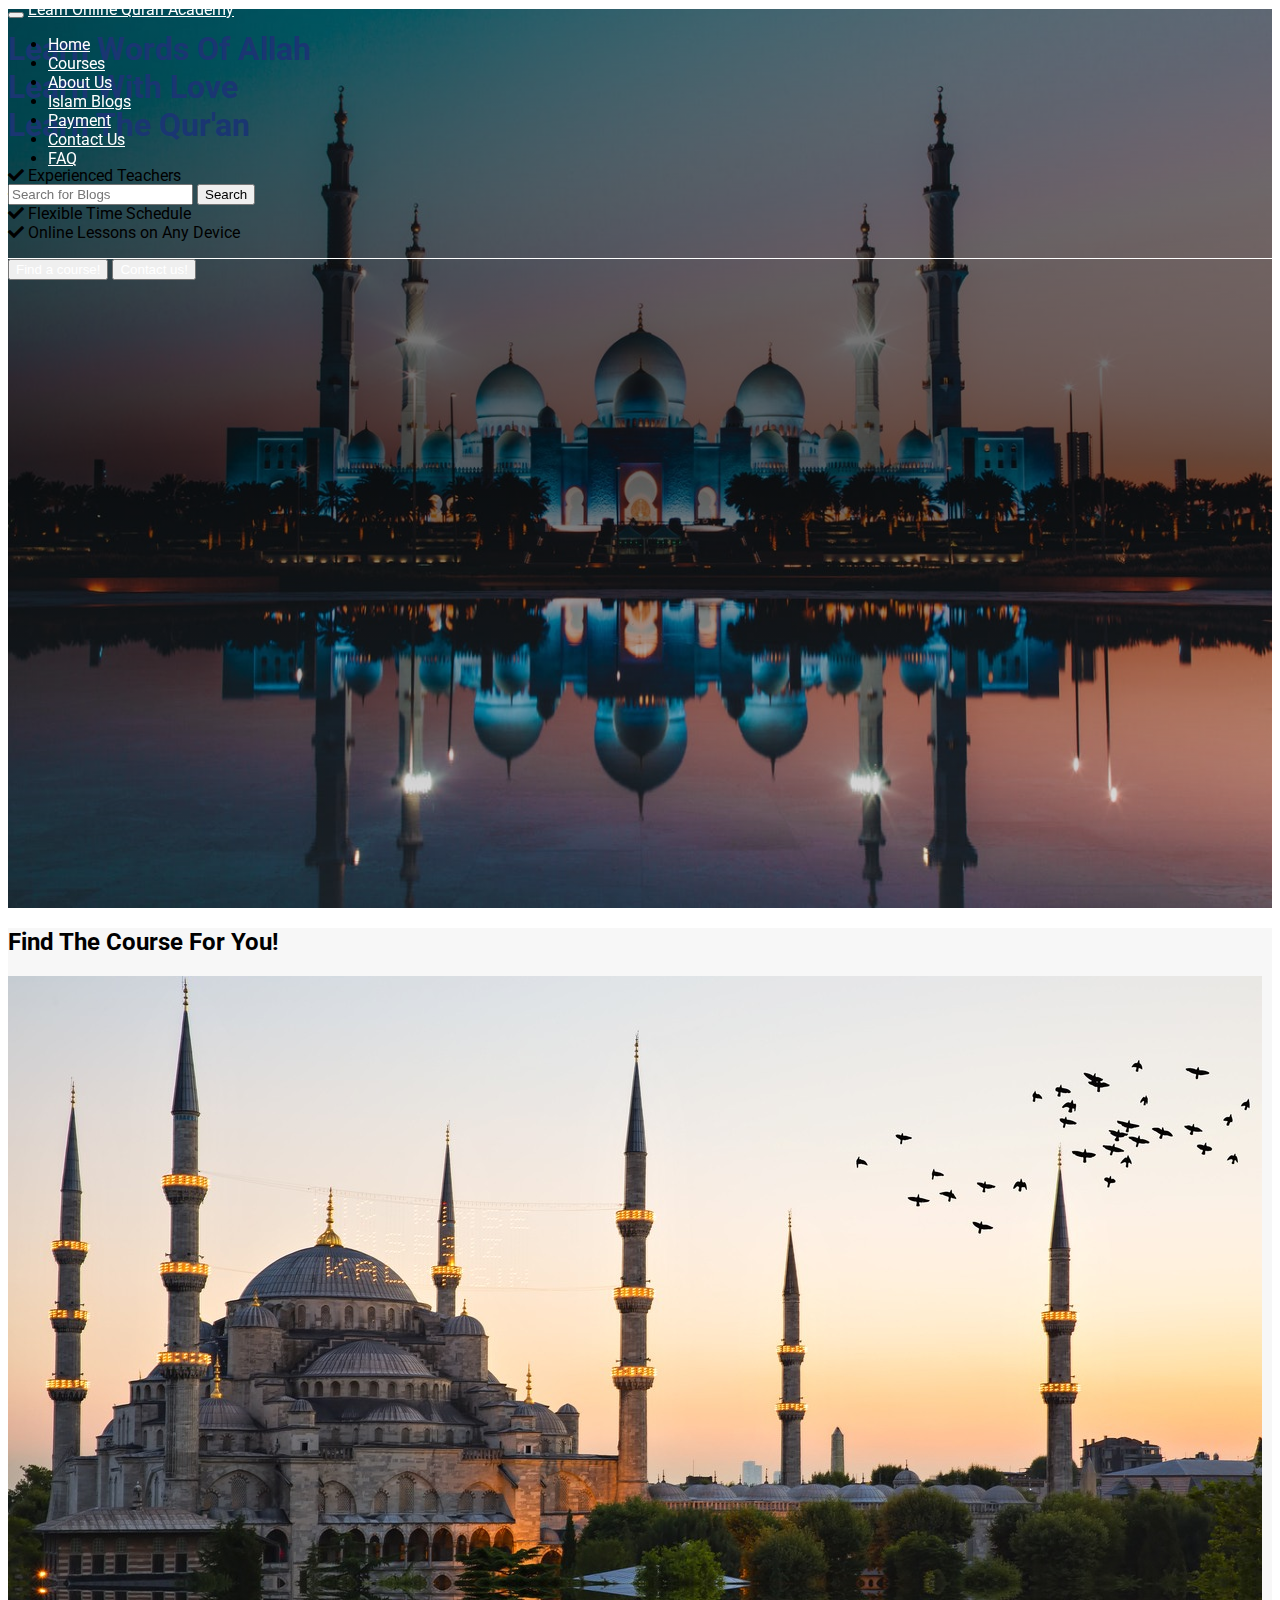
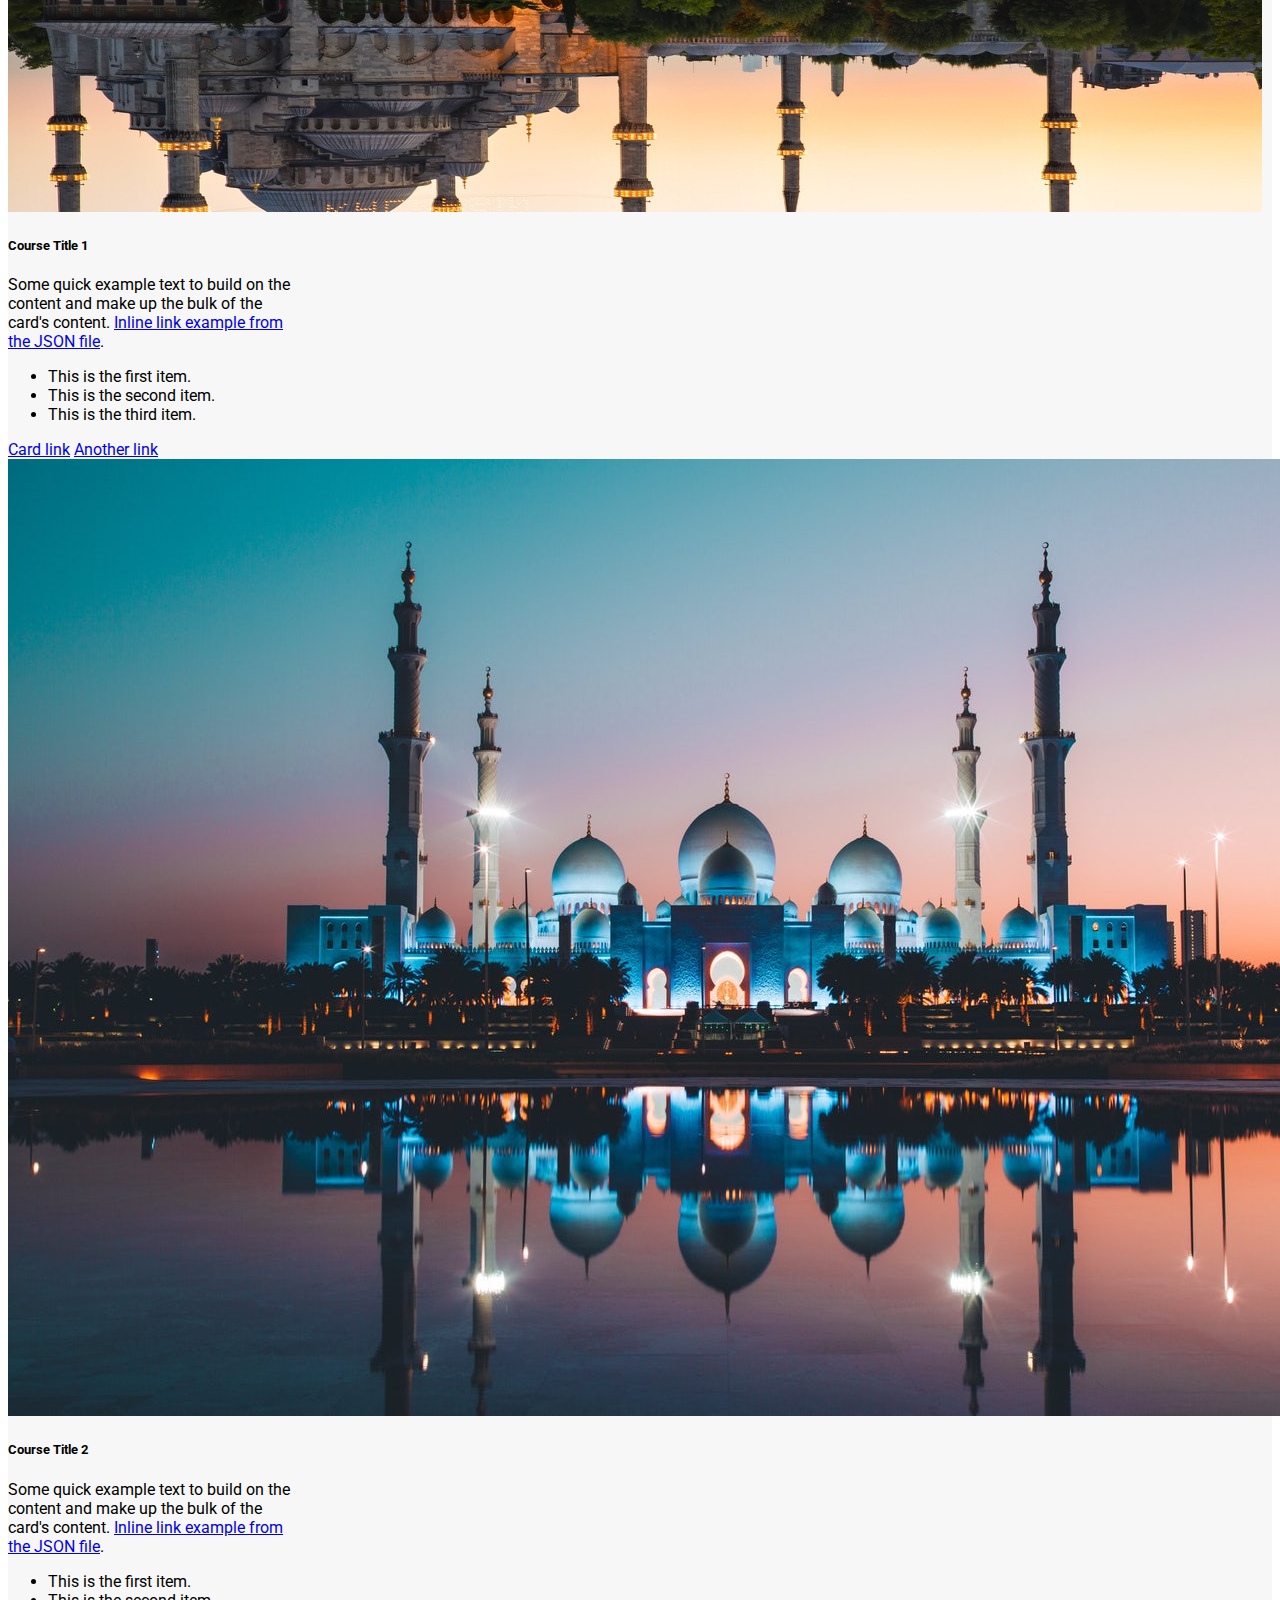
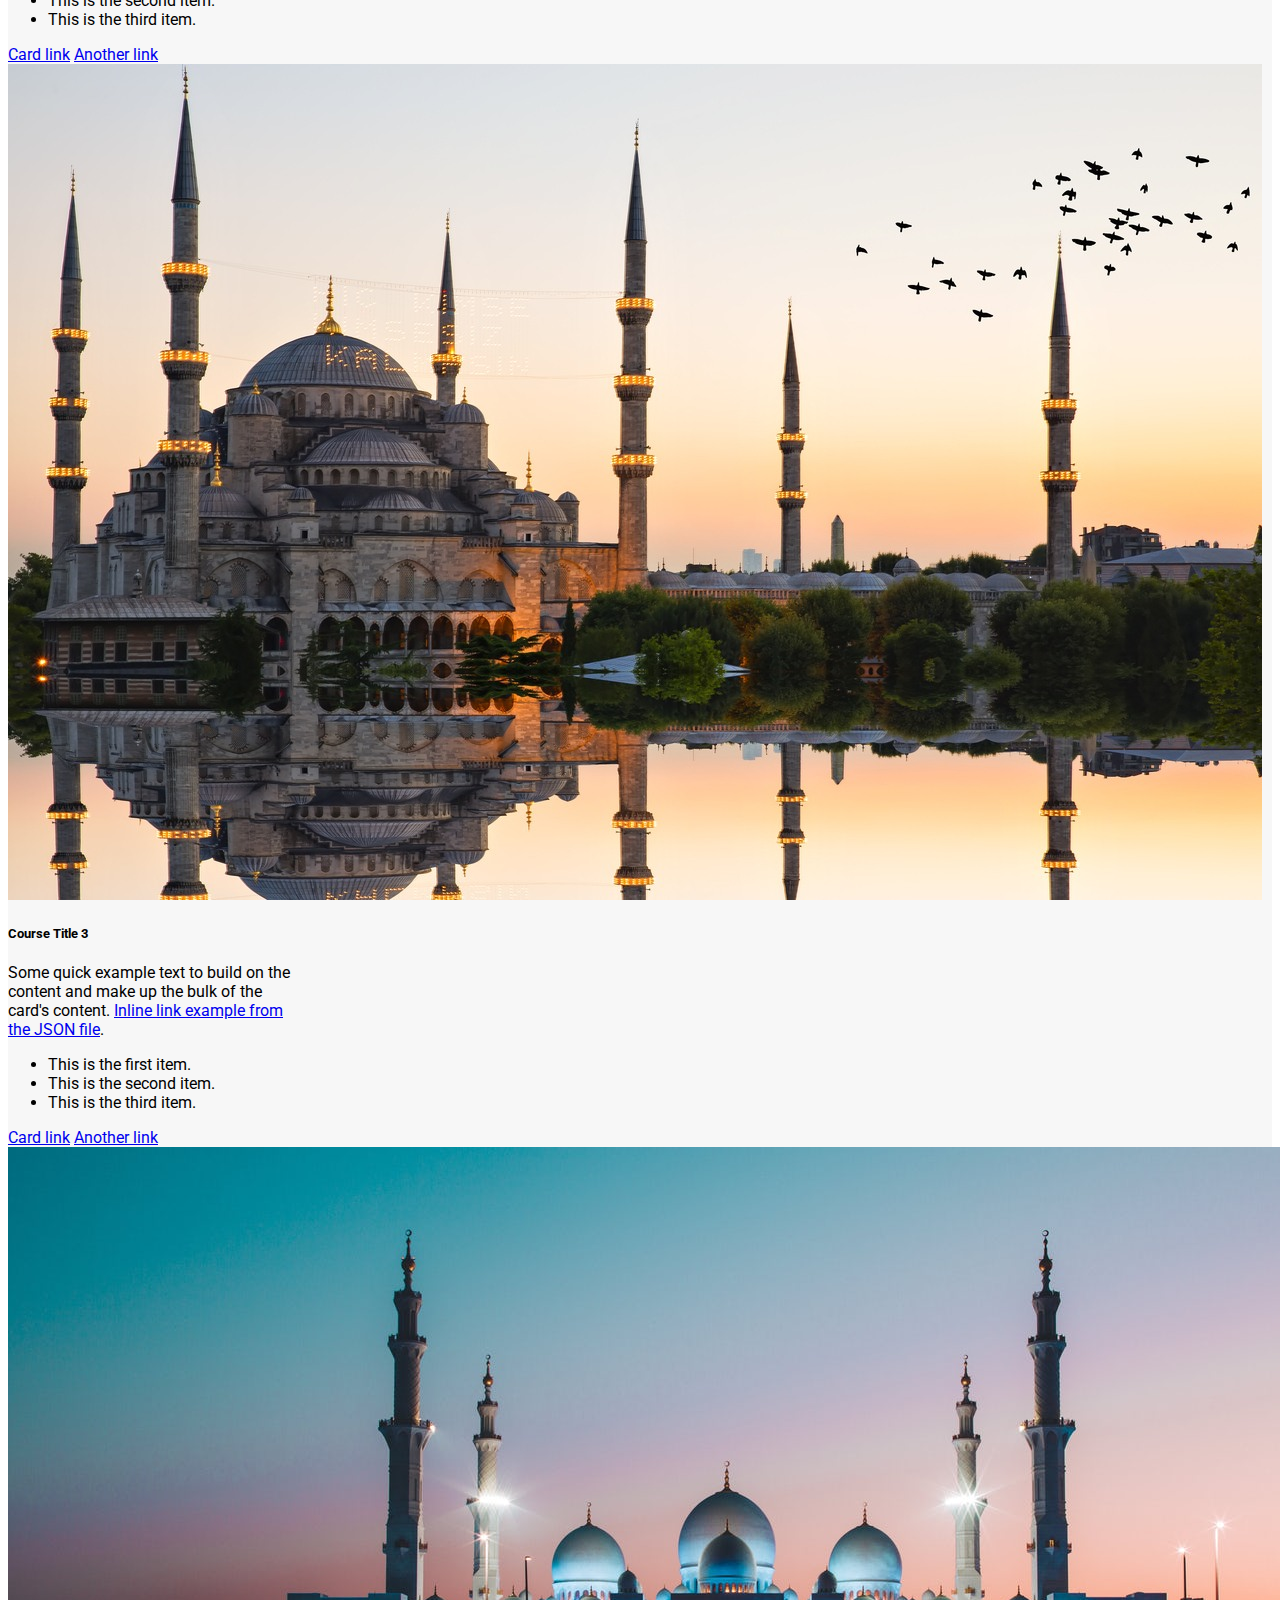
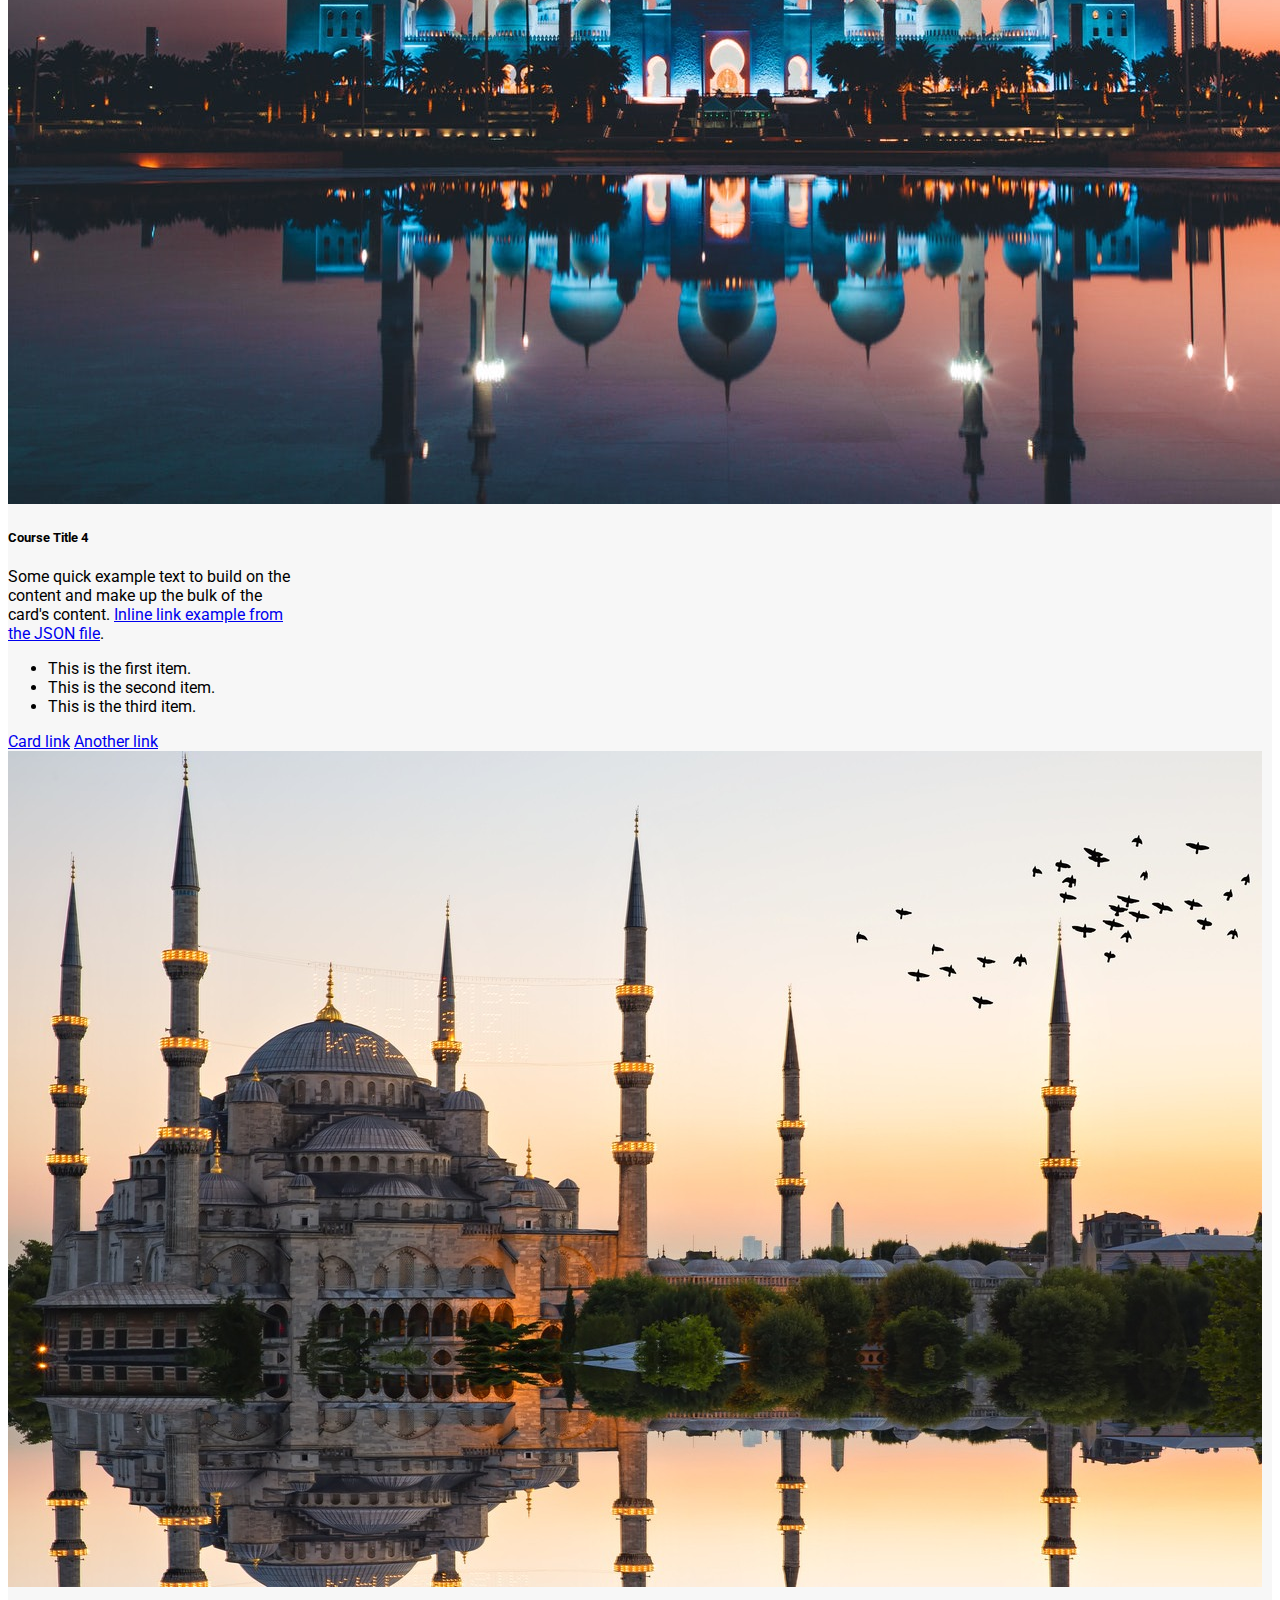
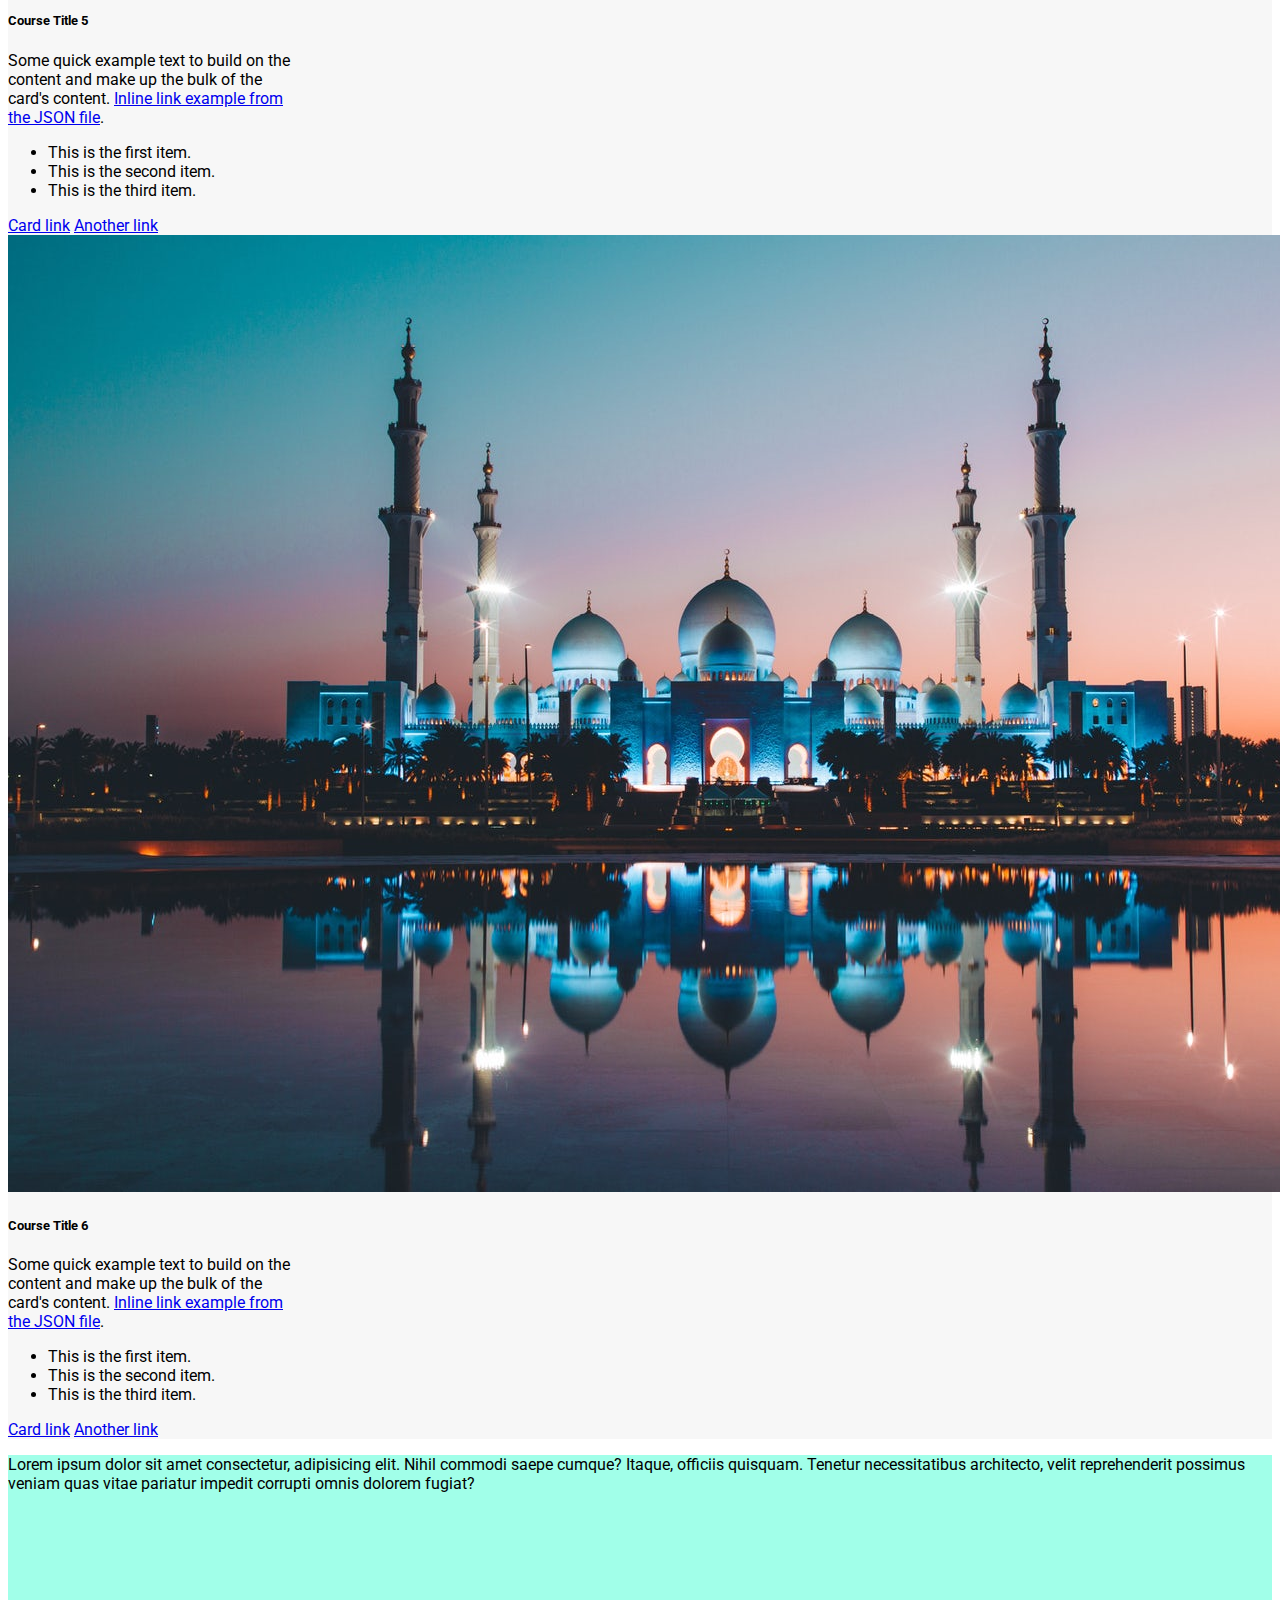
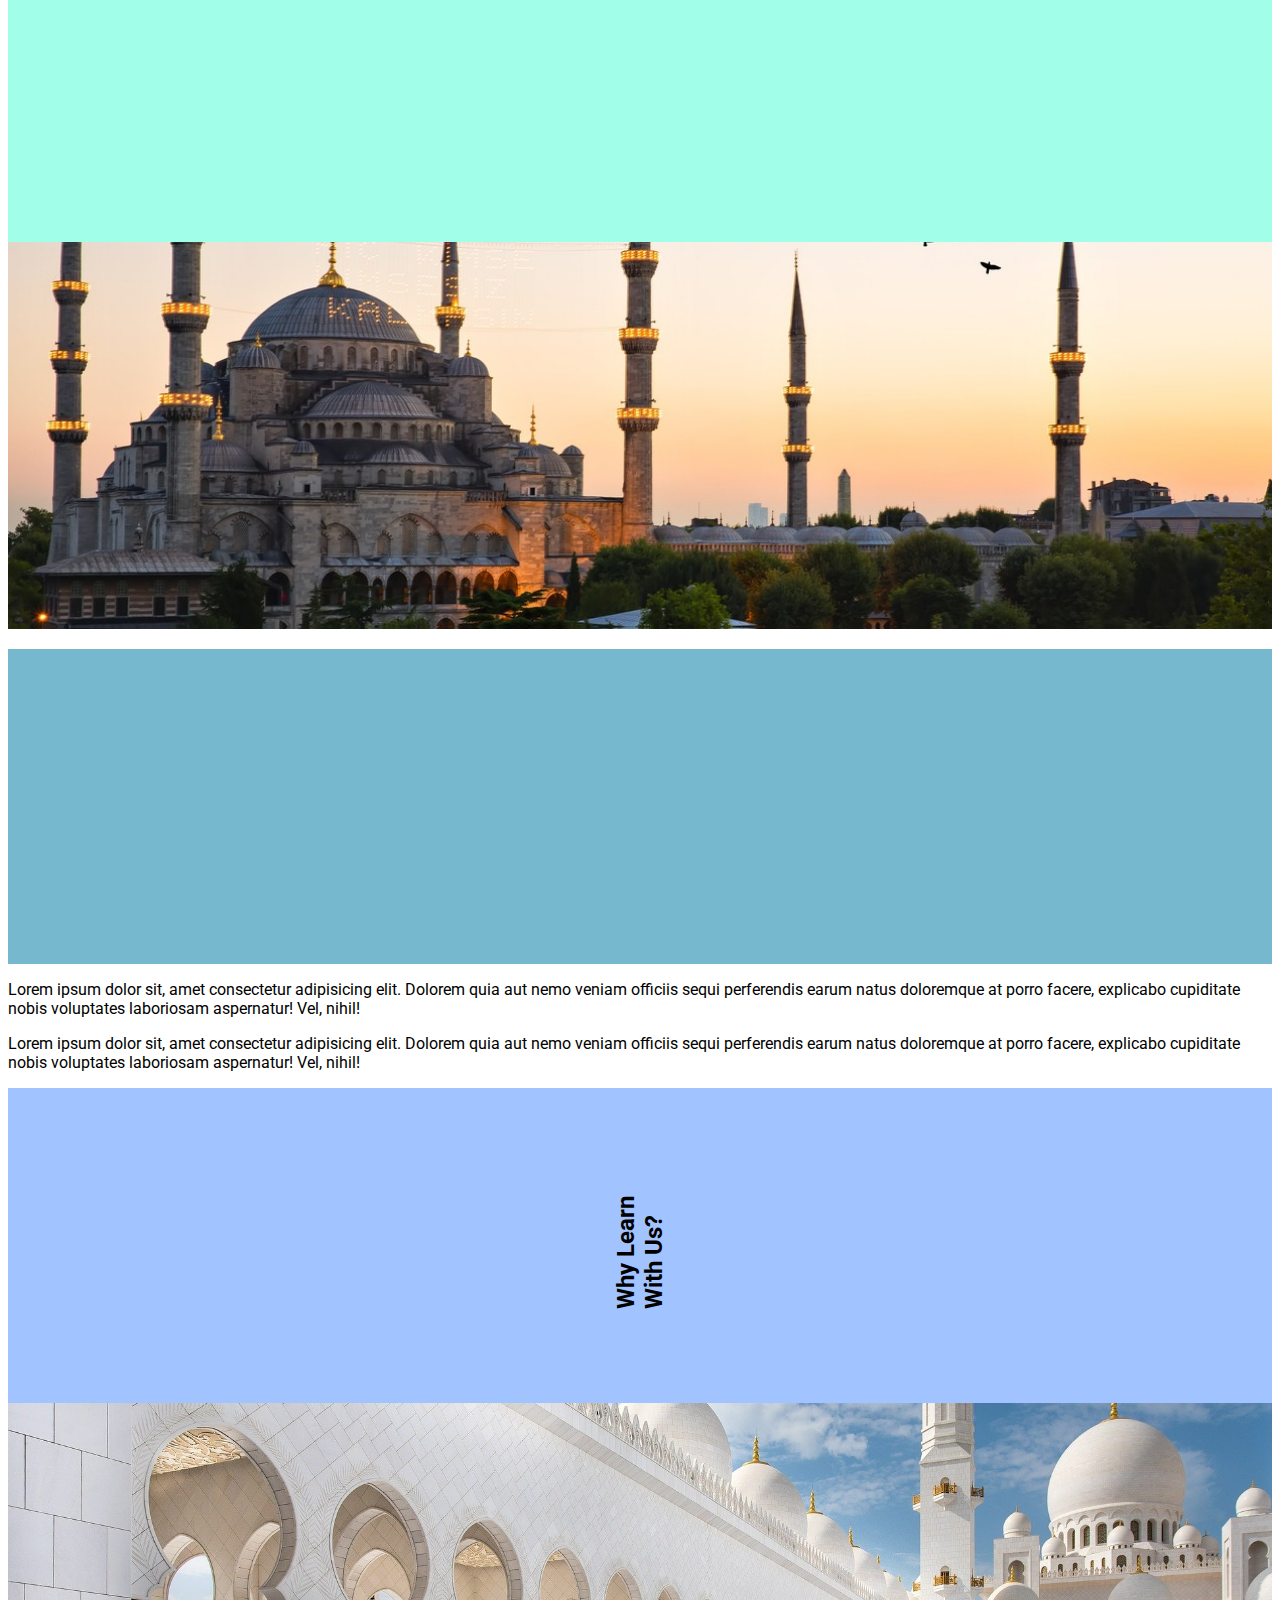
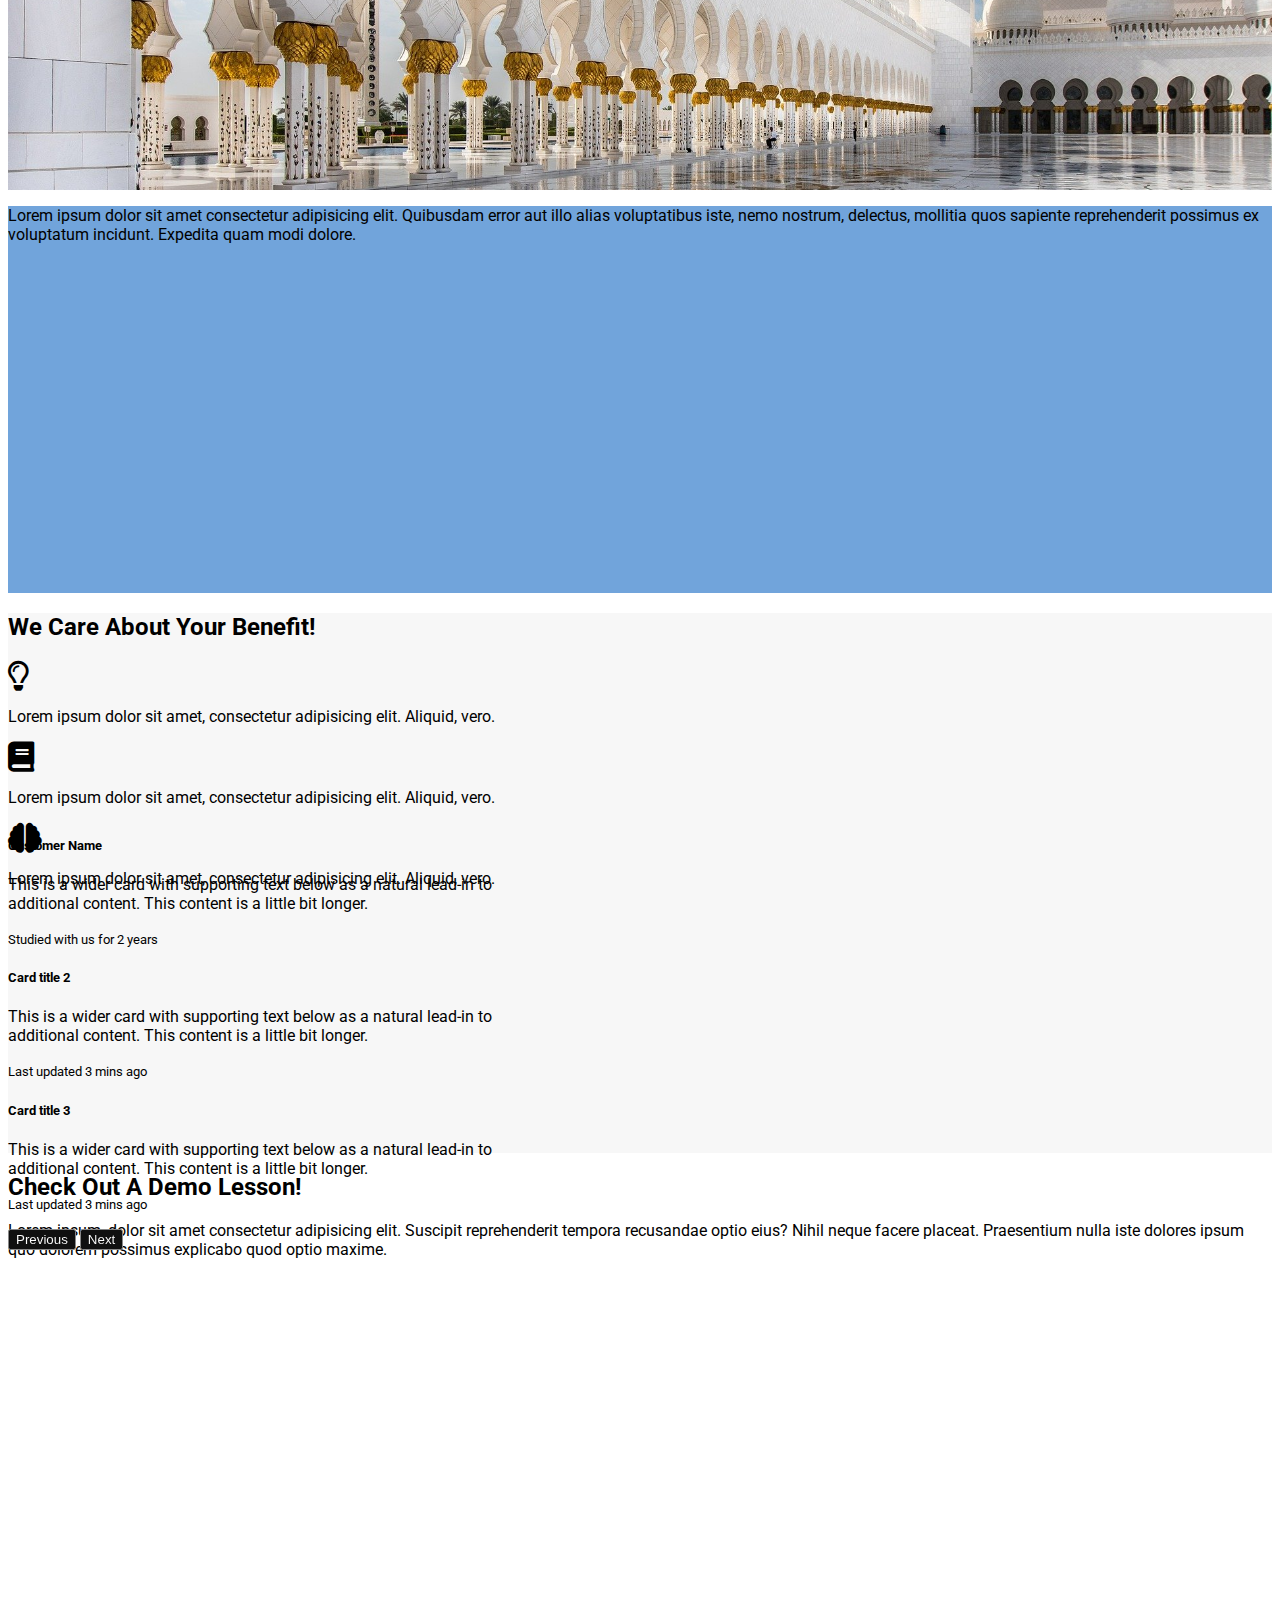
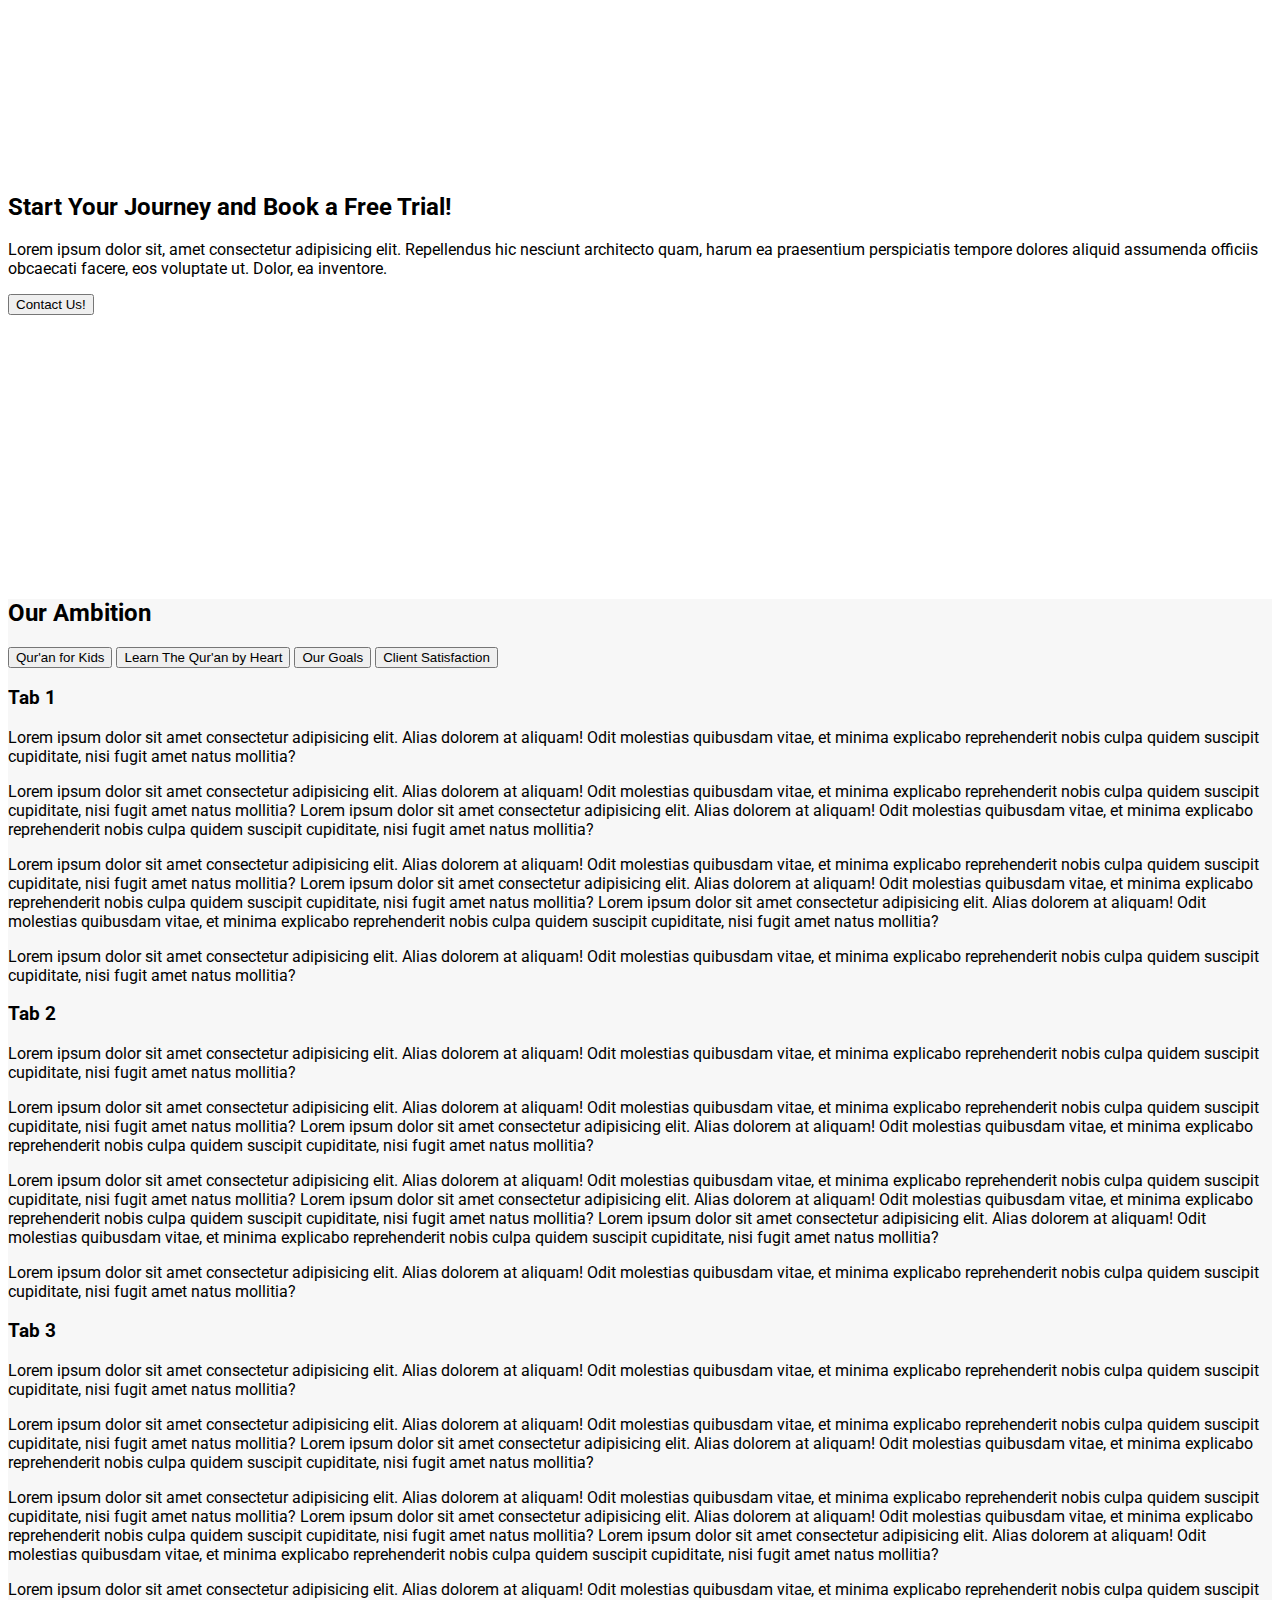
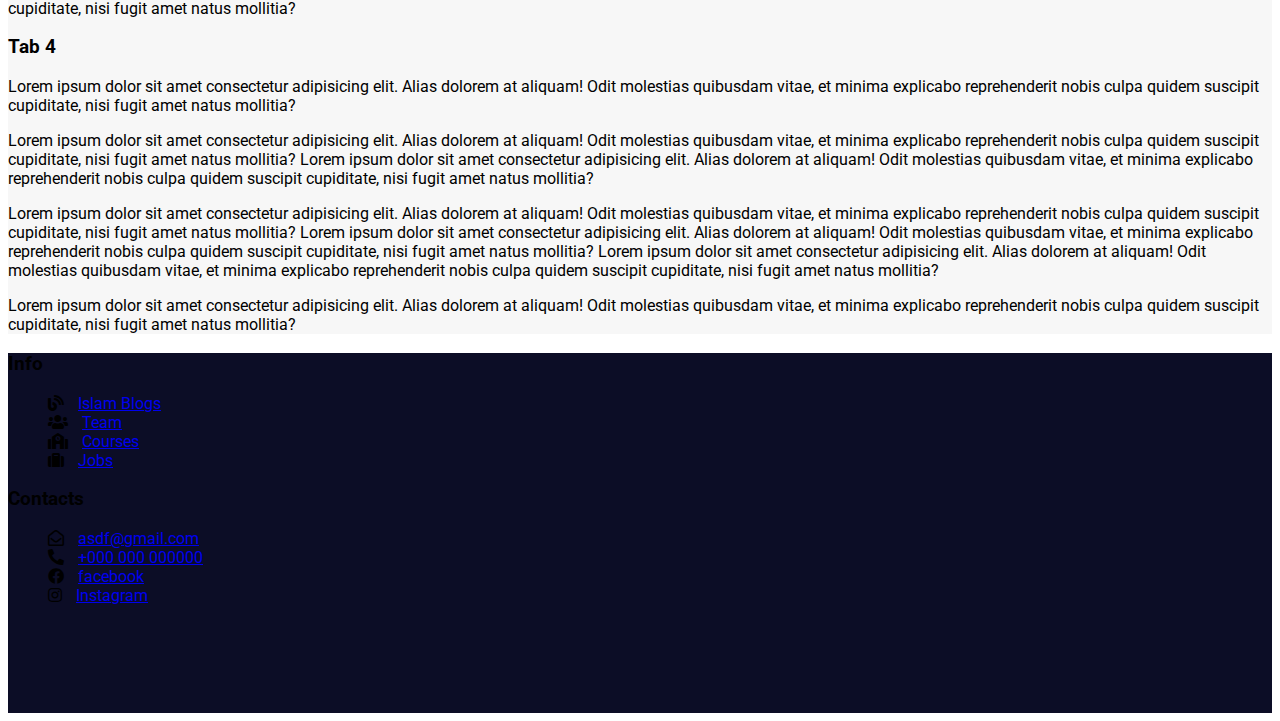
<file: index.html>
<!DOCTYPE html>
<html lang="en">
  <head>
    <meta charset="UTF-8" />
    <meta http-equiv="X-UA-Compatible" content="IE=edge" />
    <meta name="viewport" content="width=device-width, initial-scale=1.0" />
    <link
      href="https://cdn.jsdelivr.net/npm/bootstrap@5.1.3/dist/css/bootstrap.min.css"
      rel="stylesheet"
      integrity="sha384-1BmE4kWBq78iYhFldvKuhfTAU6auU8tT94WrHftjDbrCEXSU1oBoqyl2QvZ6jIW3"
      crossorigin="anonymous"
    />
    <link
      href="https://cdnjs.cloudflare.com/ajax/libs/font-awesome/5.13.0/css/all.min.css"
      rel="stylesheet"
    />
    <link rel="stylesheet" href="./assets/css/style.css" />
    <title>Learn Online Quran Academy</title>
  </head>
  <body>
    <header>
      <nav class="navbar navbar-expand-lg primary-bg">
        <div class="container-fluid">
          <button
            class="navbar-toggler"
            type="button"
            data-bs-toggle="collapse"
            data-bs-target="#navbarTogglerDemo03"
            aria-controls="navbarTogglerDemo03"
            aria-expanded="false"
            aria-label="Toggle navigation"
          >
            <span class="navbar-toggler-icon"></span>
          </button>
          <a class="navbar-brand nav-item-color" href="#"
            >Learn Online Quran Academy</a
          >
          <div class="collapse navbar-collapse" id="navbarTogglerDemo03">
            <ul class="navbar-nav me-auto mb-2 mb-lg-0">
              <li class="nav-item">
                <a
                  class="nav-link nav-item-color active"
                  aria-current="page"
                  href="#"
                  >Home</a
                >
              </li>
              <li class="nav-item">
                <a class="nav-link nav-item-color" href="#coursesSection"
                  >Courses</a
                >
              </li>
              <li class="nav-item">
                <a class="nav-link nav-item-color" href="#aboutUs">About Us</a>
              </li>
              <li class="nav-item">
                <a class="nav-link nav-item-color" href="blogs.html"
                  >Islam Blogs</a
                >
              </li>
              <li class="nav-item">
                <a class="nav-link nav-item-color" href="#">Payment</a>
              </li>
              <li class="nav-item">
                <a class="nav-link nav-item-color" href="#">Contact Us</a>
              </li>
              <li class="nav-item">
                <a class="nav-link nav-item-color" href="#">FAQ</a>
              </li>
            </ul>
            <form class="d-flex">
              <input
                class="form-control me-2"
                type="search"
                placeholder="Search for Blogs"
                aria-label="Search"
              />
              <button
                id="navSearchBtn"
                class="btn btn-outline-light"
                type="submit"
              >
                Search
              </button>
            </form>
          </div>
        </div>
      </nav>
    </header>

    <section
      class="
        banner-img
        d-flex
        align-content-around
        flex-wrap
        justify-content-center
      "
    >
      <div class="container">
        <div class="row">
          <div
            class="
              col-md-4
              border-top-bottom
              offset-4
              text-center
              banner-text-bg
            "
          >
            <h1 class="text-blue mb-4 text-white py-2" id="bannerTitle">
              <!-- Generate through JS -->
            </h1>
            <ul class="remove-pl text-white" id="bannerList">
              <!-- Generate through JS -->
            </ul>
          </div>
          <!-- <div class="col-md-5 offset-md-1 mt-4">
            <div></div>
          </div> -->
        </div>
        <div class="row">
          <div
            class="
              col-4
              offset-4
              text-center
              d-flex
              justify-content-evenly
              align-items-end
              banner-btns
            "
          >
            <button class="btn btn-lg btn-outline-light banner-btns-text mr-3">
              Find a course!
            </button>
            <button class="btn btn-lg btn-outline-light banner-btns-text">
              Contact us!
            </button>
          </div>
        </div>
      </div>
    </section>

    <section id="coursesSection" style="background-color: #f7f7f7">
      <div class="container py-5">
        <div class="row">
          <div class="col-12 mb-5 text-center">
            <h2>Find The Course For You!</h2>
          </div>
        </div>
        <div class="row" id="coursesRow">
          <!-- Generate through JS -->
        </div>
      </div>
    </section>

    <section id="aboutUs">
      <div class="container-fluid">
        <!-- <div class="row">
          <div class="col-12 text-center">
            <h2>Why Learn With Us?</h2>
          </div>
        </div> -->
        <div class="row">
          <div class="col-md-5 p-0">
            <div
              class="
                d-flex
                align-items-center
                justify-content-center
                about-col-1
                px-5
              "
            >
              <p id="aboutParagraph1"></p>
            </div>
          </div>
          <div class="col-md-7 px-0">
            <div class="about-col-2">
              <!-- Image generate through JS and CSS -->
            </div>
          </div>
        </div>
        <div class="row">
          <div class="col-md-3 p-0">
            <div
              class="
                about-col-3
                d-flex
                align-items-center
                justify-content-center
              "
            >
              <h2 class="HP-about-heading text-center" id="aboutUsTitle">
                <!-- Generate through JS -->
              </h2>
            </div>
          </div>
          <div
            class="
              col-md-6
              d-flex
              align-items-center
              justify-content-center
              px-5
            "
          >
            <div class="about-col-4">
              <p id="aboutParagraph2">
                <!-- Generate through JS -->
              </p>
              <p id="aboutParagraph3">
                <!-- Generate through JS -->
              </p>
            </div>
          </div>
          <div class="col-md-3 p-0">
            <div class="about-col-5"></div>
          </div>
        </div>
        <div class="row">
          <div class="col-md-5 p-0">
            <div class="about-col-6"></div>
          </div>
          <div class="col-md-7 p-0">
            <div
              class="
                about-col-7
                px-5
                d-flex
                align-items-center
                justify-content-center
              "
            >
              <p id="aboutParagraph4">
                <!-- Generate through JS -->
              </p>
            </div>
          </div>
        </div>
      </div>
    </section>

    <section class="procedure-section">
      <div class="container p-5 text-black h-100">
        <div class="row">
          <div class="col-12 text-center">
            <h2 id="careTitle"></h2>
          </div>
        </div>
        <div class="row h-100 d-flex align-items-center" id="careContent"></div>
      </div>
      <div
        id="carouselExampleControlsNoTouching"
        class="carousel slide testimonials-section"
        data-bs-touch="false"
        data-bs-interval="false"
      >
        <div class="carousel-inner d-flex justify-content-evenly">
          <div class="carousel-item active">
            <div class="card mb-3" style="max-width: 540px">
              <div class="row g-0">
                <div class="col-md-12">
                  <div class="card-body">
                    <h5 class="card-title">Customer Name</h5>
                    <p class="card-text">
                      This is a wider card with supporting text below as a
                      natural lead-in to additional content. This content is a
                      little bit longer.
                    </p>
                    <p class="card-text">
                      <small class="text-muted"
                        >Studied with us for 2 years</small
                      >
                    </p>
                  </div>
                </div>
              </div>
            </div>
          </div>
          <div class="carousel-item">
            <div class="card mb-3" style="max-width: 540px">
              <div class="row g-0">
                <div class="col-md-12">
                  <div class="card-body">
                    <h5 class="card-title">Card title 2</h5>
                    <p class="card-text">
                      This is a wider card with supporting text below as a
                      natural lead-in to additional content. This content is a
                      little bit longer.
                    </p>
                    <p class="card-text">
                      <small class="text-muted">Last updated 3 mins ago</small>
                    </p>
                  </div>
                </div>
              </div>
            </div>
          </div>
          <div class="carousel-item">
            <div class="card mb-3" style="max-width: 540px">
              <div class="row g-0">
                <div class="col-md-12">
                  <div class="card-body">
                    <h5 class="card-title">Card title 3</h5>
                    <p class="card-text">
                      This is a wider card with supporting text below as a
                      natural lead-in to additional content. This content is a
                      little bit longer.
                    </p>
                    <p class="card-text">
                      <small class="text-muted">Last updated 3 mins ago</small>
                    </p>
                  </div>
                </div>
              </div>
            </div>
          </div>
        </div>
        <button
          class="carousel-control-prev"
          type="button"
          data-bs-target="#carouselExampleControlsNoTouching"
          data-bs-slide="prev"
        >
          <span class="carousel-control-prev-icon" aria-hidden="true"></span>
          <span class="visually-hidden">Previous</span>
        </button>
        <button
          class="carousel-control-next"
          type="button"
          data-bs-target="#carouselExampleControlsNoTouching"
          data-bs-slide="next"
        >
          <span class="carousel-control-next-icon" aria-hidden="true"></span>
          <span class="visually-hidden">Next</span>
        </button>
      </div>
    </section>

    <section class="demo-section">
      <div class="container h-100 d-flex align-items-center">
        <div class="row py-5" id="demo"></div>
      </div>
    </section>

    <section class="HP-contact-img">
      <div
        class="container h-100 d-flex align-items-center justify-content-center"
      >
        <div class="row py-5">
          <div class="col-12 text-center text-white" id="callToAction"></div>
        </div>
      </div>
    </section>

    <section class="info-section">
      <div class="container py-5">
        <div class="row">
          <div class="col-12 text-center">
            <h2>Our Ambition</h2>
          </div>
        </div>
        <div class="row">
          <div class="d-flex align-items-start">
            <div
              class="nav flex-column nav-pills me-3"
              id="v-pills-tab"
              role="tablist"
              aria-orientation="vertical"
            >
              <button
                class="nav-link active"
                id="v-pills-home-tab"
                data-bs-toggle="pill"
                data-bs-target="#v-pills-home"
                type="button"
                role="tab"
                aria-controls="v-pills-home"
                aria-selected="true"
              >
                Qur'an for Kids
              </button>
              <button
                class="nav-link"
                id="v-pills-profile-tab"
                data-bs-toggle="pill"
                data-bs-target="#v-pills-profile"
                type="button"
                role="tab"
                aria-controls="v-pills-profile"
                aria-selected="false"
              >
                Learn The Qur'an by Heart
              </button>
              <button
                class="nav-link"
                id="v-pills-messages-tab"
                data-bs-toggle="pill"
                data-bs-target="#v-pills-messages"
                type="button"
                role="tab"
                aria-controls="v-pills-messages"
                aria-selected="false"
              >
                Our Goals
              </button>
              <button
                class="nav-link"
                id="v-pills-settings-tab"
                data-bs-toggle="pill"
                data-bs-target="#v-pills-settings"
                type="button"
                role="tab"
                aria-controls="v-pills-settings"
                aria-selected="false"
              >
                Client Satisfaction
              </button>
            </div>
            <div class="tab-content" id="v-pills-tabContent">
              <div
                class="tab-pane fade show active"
                id="v-pills-home"
                role="tabpanel"
                aria-labelledby="v-pills-home-tab"
              >
                <h3>Tab 1</h3>
                <p>
                  Lorem ipsum dolor sit amet consectetur adipisicing elit. Alias
                  dolorem at aliquam! Odit molestias quibusdam vitae, et minima
                  explicabo reprehenderit nobis culpa quidem suscipit
                  cupiditate, nisi fugit amet natus mollitia?
                </p>
                <p>
                  Lorem ipsum dolor sit amet consectetur adipisicing elit. Alias
                  dolorem at aliquam! Odit molestias quibusdam vitae, et minima
                  explicabo reprehenderit nobis culpa quidem suscipit
                  cupiditate, nisi fugit amet natus mollitia? Lorem ipsum dolor
                  sit amet consectetur adipisicing elit. Alias dolorem at
                  aliquam! Odit molestias quibusdam vitae, et minima explicabo
                  reprehenderit nobis culpa quidem suscipit cupiditate, nisi
                  fugit amet natus mollitia?
                </p>
                <p>
                  Lorem ipsum dolor sit amet consectetur adipisicing elit. Alias
                  dolorem at aliquam! Odit molestias quibusdam vitae, et minima
                  explicabo reprehenderit nobis culpa quidem suscipit
                  cupiditate, nisi fugit amet natus mollitia? Lorem ipsum dolor
                  sit amet consectetur adipisicing elit. Alias dolorem at
                  aliquam! Odit molestias quibusdam vitae, et minima explicabo
                  reprehenderit nobis culpa quidem suscipit cupiditate, nisi
                  fugit amet natus mollitia? Lorem ipsum dolor sit amet
                  consectetur adipisicing elit. Alias dolorem at aliquam! Odit
                  molestias quibusdam vitae, et minima explicabo reprehenderit
                  nobis culpa quidem suscipit cupiditate, nisi fugit amet natus
                  mollitia?
                </p>
                <p>
                  Lorem ipsum dolor sit amet consectetur adipisicing elit. Alias
                  dolorem at aliquam! Odit molestias quibusdam vitae, et minima
                  explicabo reprehenderit nobis culpa quidem suscipit
                  cupiditate, nisi fugit amet natus mollitia?
                </p>
              </div>
              <div
                class="tab-pane fade"
                id="v-pills-profile"
                role="tabpanel"
                aria-labelledby="v-pills-profile-tab"
              >
                <h3>Tab 2</h3>
                <p>
                  Lorem ipsum dolor sit amet consectetur adipisicing elit. Alias
                  dolorem at aliquam! Odit molestias quibusdam vitae, et minima
                  explicabo reprehenderit nobis culpa quidem suscipit
                  cupiditate, nisi fugit amet natus mollitia?
                </p>
                <p>
                  Lorem ipsum dolor sit amet consectetur adipisicing elit. Alias
                  dolorem at aliquam! Odit molestias quibusdam vitae, et minima
                  explicabo reprehenderit nobis culpa quidem suscipit
                  cupiditate, nisi fugit amet natus mollitia? Lorem ipsum dolor
                  sit amet consectetur adipisicing elit. Alias dolorem at
                  aliquam! Odit molestias quibusdam vitae, et minima explicabo
                  reprehenderit nobis culpa quidem suscipit cupiditate, nisi
                  fugit amet natus mollitia?
                </p>
                <p>
                  Lorem ipsum dolor sit amet consectetur adipisicing elit. Alias
                  dolorem at aliquam! Odit molestias quibusdam vitae, et minima
                  explicabo reprehenderit nobis culpa quidem suscipit
                  cupiditate, nisi fugit amet natus mollitia? Lorem ipsum dolor
                  sit amet consectetur adipisicing elit. Alias dolorem at
                  aliquam! Odit molestias quibusdam vitae, et minima explicabo
                  reprehenderit nobis culpa quidem suscipit cupiditate, nisi
                  fugit amet natus mollitia? Lorem ipsum dolor sit amet
                  consectetur adipisicing elit. Alias dolorem at aliquam! Odit
                  molestias quibusdam vitae, et minima explicabo reprehenderit
                  nobis culpa quidem suscipit cupiditate, nisi fugit amet natus
                  mollitia?
                </p>
                <p>
                  Lorem ipsum dolor sit amet consectetur adipisicing elit. Alias
                  dolorem at aliquam! Odit molestias quibusdam vitae, et minima
                  explicabo reprehenderit nobis culpa quidem suscipit
                  cupiditate, nisi fugit amet natus mollitia?
                </p>
              </div>
              <div
                class="tab-pane fade"
                id="v-pills-messages"
                role="tabpanel"
                aria-labelledby="v-pills-messages-tab"
              >
                <h3>Tab 3</h3>
                <p>
                  Lorem ipsum dolor sit amet consectetur adipisicing elit. Alias
                  dolorem at aliquam! Odit molestias quibusdam vitae, et minima
                  explicabo reprehenderit nobis culpa quidem suscipit
                  cupiditate, nisi fugit amet natus mollitia?
                </p>
                <p>
                  Lorem ipsum dolor sit amet consectetur adipisicing elit. Alias
                  dolorem at aliquam! Odit molestias quibusdam vitae, et minima
                  explicabo reprehenderit nobis culpa quidem suscipit
                  cupiditate, nisi fugit amet natus mollitia? Lorem ipsum dolor
                  sit amet consectetur adipisicing elit. Alias dolorem at
                  aliquam! Odit molestias quibusdam vitae, et minima explicabo
                  reprehenderit nobis culpa quidem suscipit cupiditate, nisi
                  fugit amet natus mollitia?
                </p>
                <p>
                  Lorem ipsum dolor sit amet consectetur adipisicing elit. Alias
                  dolorem at aliquam! Odit molestias quibusdam vitae, et minima
                  explicabo reprehenderit nobis culpa quidem suscipit
                  cupiditate, nisi fugit amet natus mollitia? Lorem ipsum dolor
                  sit amet consectetur adipisicing elit. Alias dolorem at
                  aliquam! Odit molestias quibusdam vitae, et minima explicabo
                  reprehenderit nobis culpa quidem suscipit cupiditate, nisi
                  fugit amet natus mollitia? Lorem ipsum dolor sit amet
                  consectetur adipisicing elit. Alias dolorem at aliquam! Odit
                  molestias quibusdam vitae, et minima explicabo reprehenderit
                  nobis culpa quidem suscipit cupiditate, nisi fugit amet natus
                  mollitia?
                </p>
                <p>
                  Lorem ipsum dolor sit amet consectetur adipisicing elit. Alias
                  dolorem at aliquam! Odit molestias quibusdam vitae, et minima
                  explicabo reprehenderit nobis culpa quidem suscipit
                  cupiditate, nisi fugit amet natus mollitia?
                </p>
              </div>
              <div
                class="tab-pane fade"
                id="v-pills-settings"
                role="tabpanel"
                aria-labelledby="v-pills-settings-tab"
              >
                <h3>Tab 4</h3>
                <p>
                  Lorem ipsum dolor sit amet consectetur adipisicing elit. Alias
                  dolorem at aliquam! Odit molestias quibusdam vitae, et minima
                  explicabo reprehenderit nobis culpa quidem suscipit
                  cupiditate, nisi fugit amet natus mollitia?
                </p>
                <p>
                  Lorem ipsum dolor sit amet consectetur adipisicing elit. Alias
                  dolorem at aliquam! Odit molestias quibusdam vitae, et minima
                  explicabo reprehenderit nobis culpa quidem suscipit
                  cupiditate, nisi fugit amet natus mollitia? Lorem ipsum dolor
                  sit amet consectetur adipisicing elit. Alias dolorem at
                  aliquam! Odit molestias quibusdam vitae, et minima explicabo
                  reprehenderit nobis culpa quidem suscipit cupiditate, nisi
                  fugit amet natus mollitia?
                </p>
                <p>
                  Lorem ipsum dolor sit amet consectetur adipisicing elit. Alias
                  dolorem at aliquam! Odit molestias quibusdam vitae, et minima
                  explicabo reprehenderit nobis culpa quidem suscipit
                  cupiditate, nisi fugit amet natus mollitia? Lorem ipsum dolor
                  sit amet consectetur adipisicing elit. Alias dolorem at
                  aliquam! Odit molestias quibusdam vitae, et minima explicabo
                  reprehenderit nobis culpa quidem suscipit cupiditate, nisi
                  fugit amet natus mollitia? Lorem ipsum dolor sit amet
                  consectetur adipisicing elit. Alias dolorem at aliquam! Odit
                  molestias quibusdam vitae, et minima explicabo reprehenderit
                  nobis culpa quidem suscipit cupiditate, nisi fugit amet natus
                  mollitia?
                </p>
                <p>
                  Lorem ipsum dolor sit amet consectetur adipisicing elit. Alias
                  dolorem at aliquam! Odit molestias quibusdam vitae, et minima
                  explicabo reprehenderit nobis culpa quidem suscipit
                  cupiditate, nisi fugit amet natus mollitia?
                </p>
              </div>
            </div>
          </div>
        </div>
      </div>
    </section>

    <footer class="d-flex align-items-center">
      <div class="container">
        <div
          class="
            row
            text-white
            d-flex
            justify-content-center
            align-items-center
          "
        >
          <div class="col-md-4 text-center">
            <h3>Info</h3>
            <ul class="p-0 text-white">
              <li class="footer-link">
                <i class="fas fa-blog footer-icon"></i>
                <a class="text-white" href="#">Islam Blogs</a>
              </li>
              <li class="footer-link">
                <i class="fas fa-users footer-icon"></i>
                <a class="text-white" href="#">Team</a>
              </li>
              <li class="footer-link">
                <i class="fas fa-school footer-icon"></i>
                <a class="text-white" href="#">Courses</a>
              </li>
              <li class="footer-link">
                <i class="fas fa-suitcase footer-icon"></i>
                <a class="text-white" href="#">Jobs</a>
              </li>
            </ul>
          </div>
          <div class="col-md-4 text-center">
            <h3>Contacts</h3>
            <ul class="p-0">
              <li class="footer-link">
                <i class="far fa-envelope-open footer-icon"></i>
                <a class="text-white" href="mailto:asdf@gmail.com"
                  >asdf@gmail.com</a
                >
              </li>
              <li class="footer-link">
                <i class="fas fa-phone-alt footer-icon"></i>
                <a class="text-white" href="tel:+000 000000000"
                  >+000 000 000000</a
                >
              </li>
              <li class="footer-link">
                <i class="fab fa-facebook footer-icon"></i>
                <a class="text-white" href="#">facebook</a>
              </li>
              <li class="footer-link">
                <i class="fab fa-instagram footer-icon"></i>
                <a class="text-white" href="#">Instagram</a>
              </li>
            </ul>
          </div>
        </div>
      </div>
    </footer>

    <script src="./assets/js/navBar.js"></script>
    <script src="./assets/js/script.js"></script>
    <script
      src="https://cdn.jsdelivr.net/npm/bootstrap@5.1.3/dist/js/bootstrap.bundle.min.js"
      integrity="sha384-ka7Sk0Gln4gmtz2MlQnikT1wXgYsOg+OMhuP+IlRH9sENBO0LRn5q+8nbTov4+1p"
      crossorigin="anonymous"
    ></script>
  </body>
</html>
</file>
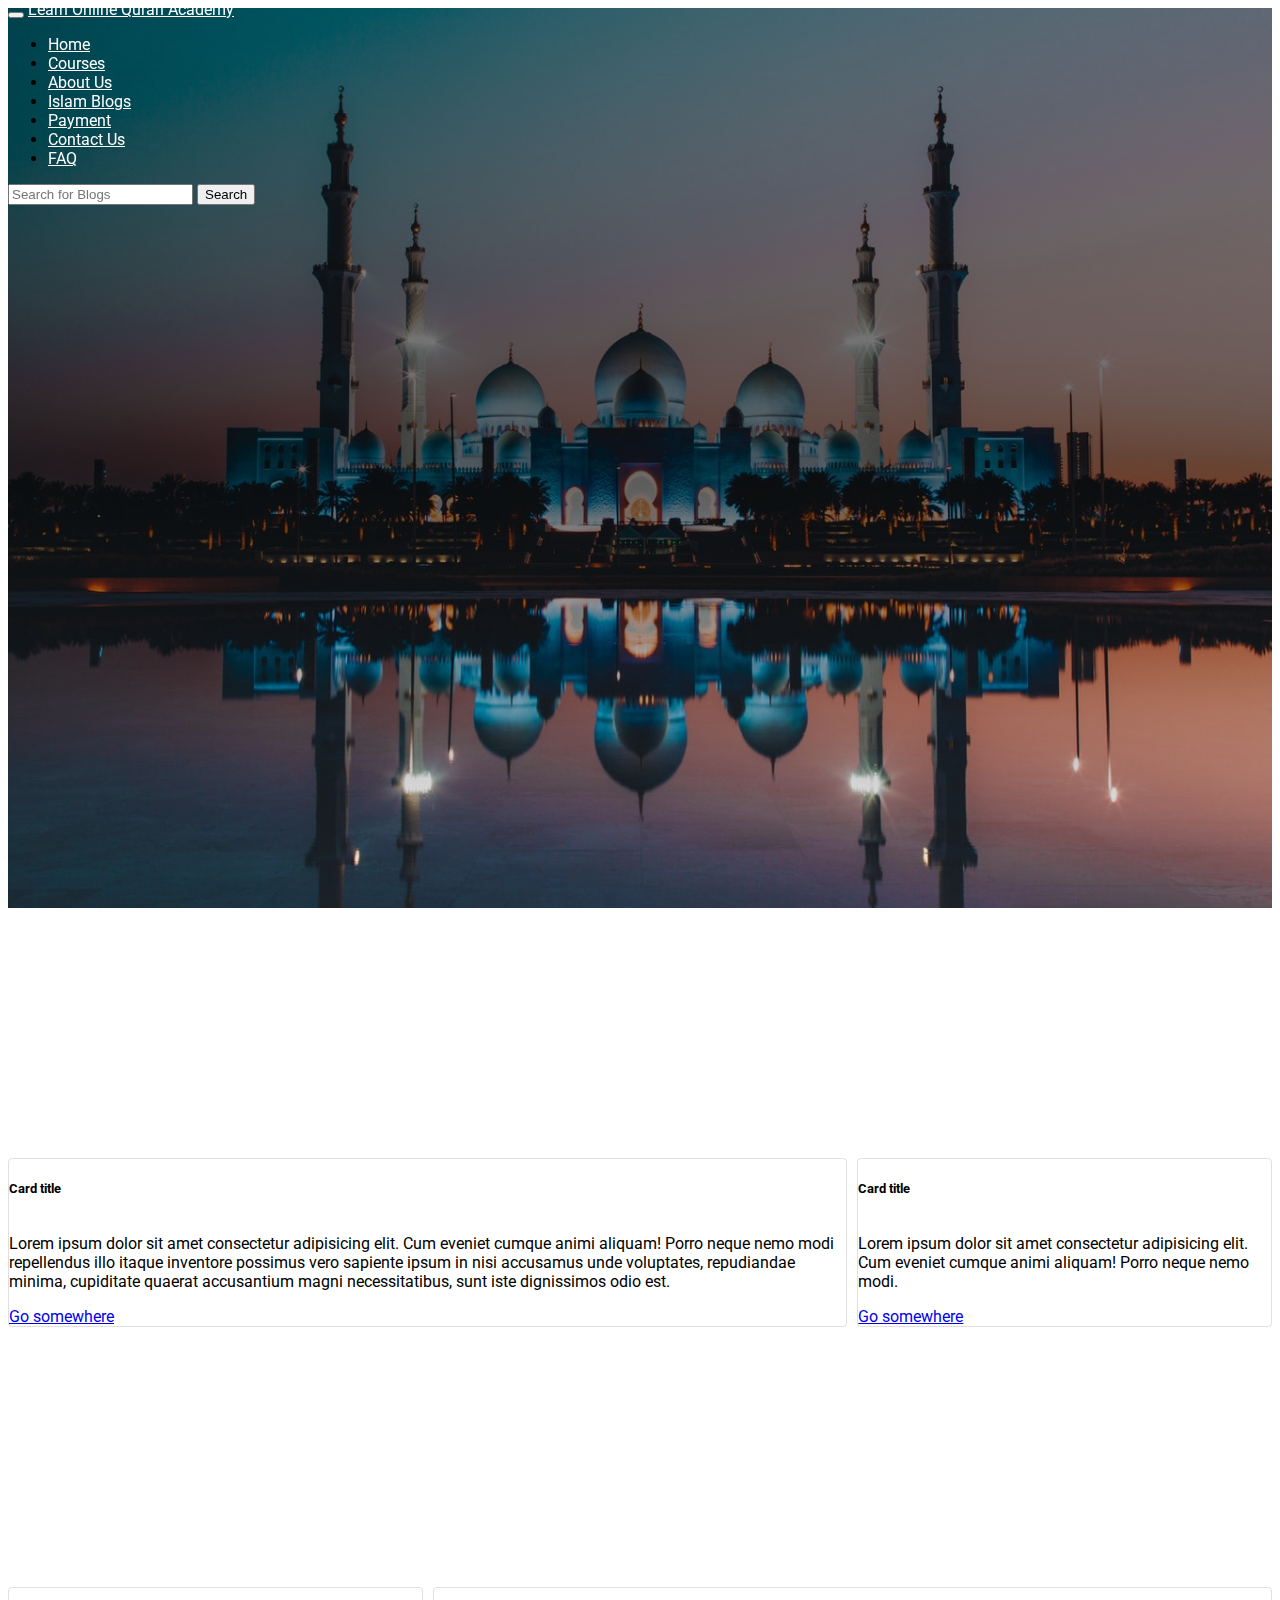
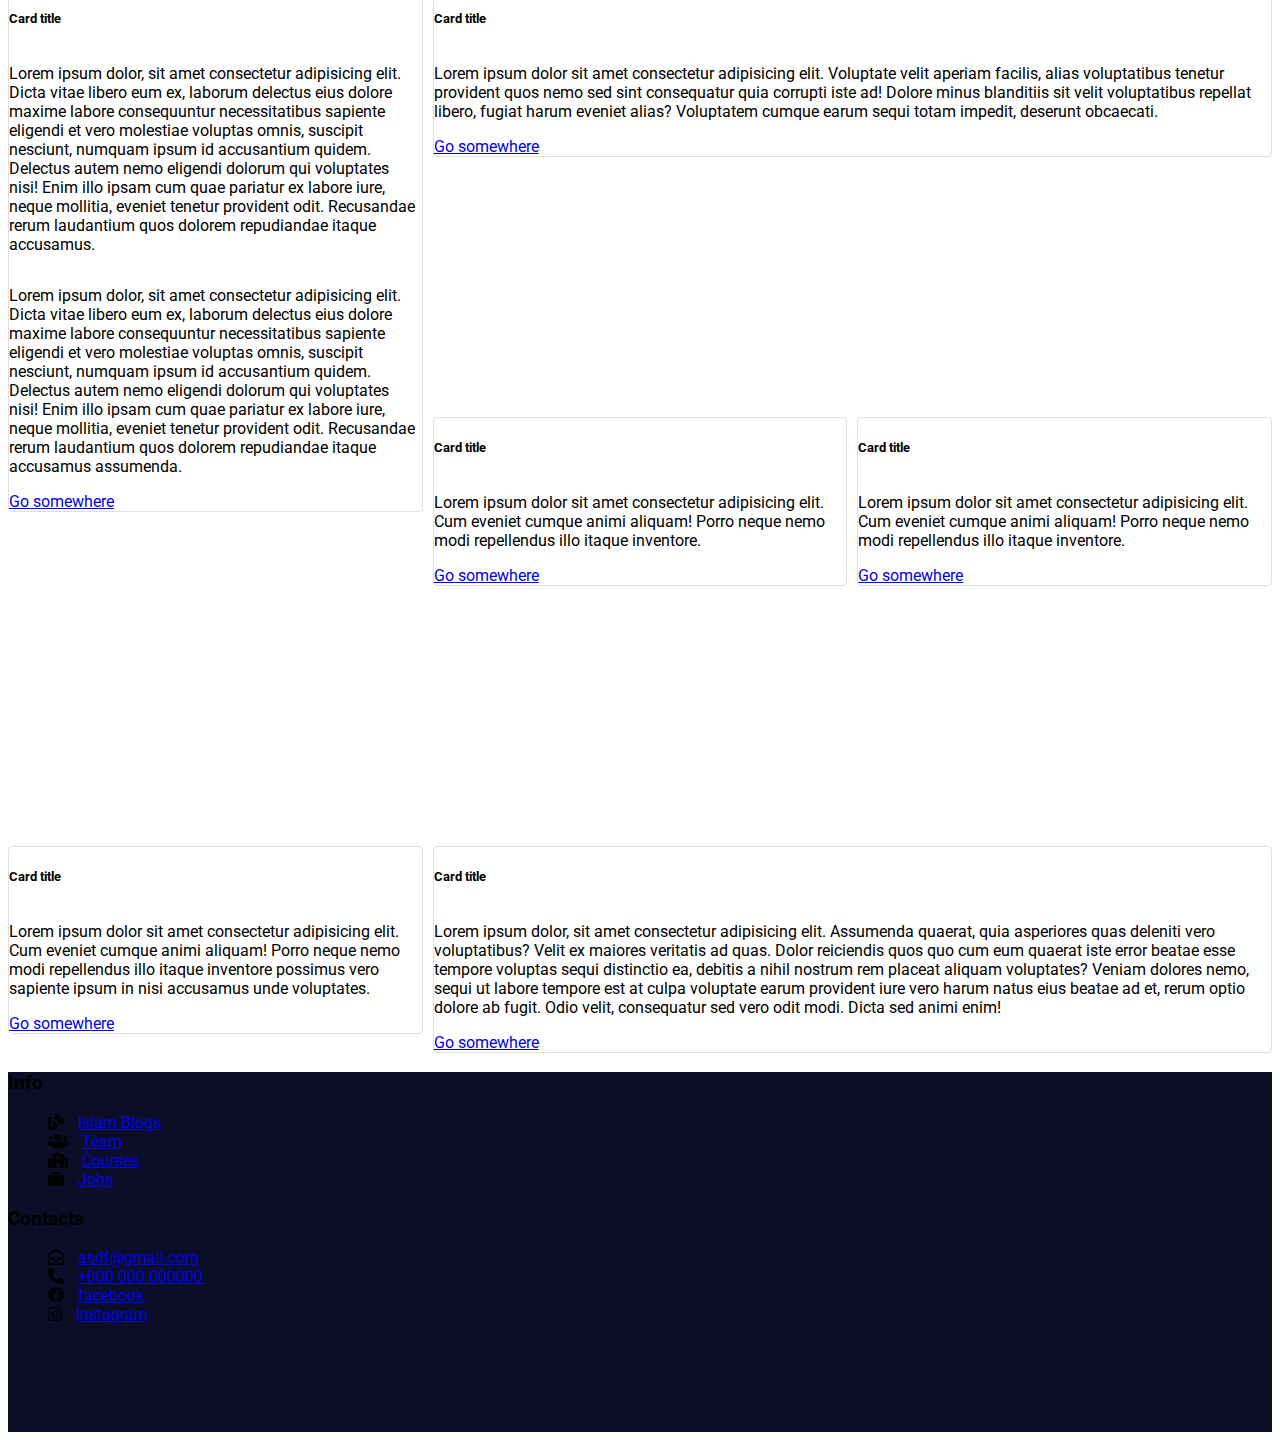
<file: blogs.html>
<!DOCTYPE html>
<html lang="en">
  <head>
    <meta charset="UTF-8" />
    <meta http-equiv="X-UA-Compatible" content="IE=edge" />
    <meta name="viewport" content="width=device-width, initial-scale=1.0" />
    <link
      href="https://cdn.jsdelivr.net/npm/bootstrap@5.1.3/dist/css/bootstrap.min.css"
      rel="stylesheet"
      integrity="sha384-1BmE4kWBq78iYhFldvKuhfTAU6auU8tT94WrHftjDbrCEXSU1oBoqyl2QvZ6jIW3"
      crossorigin="anonymous"
    />
    <link
      href="https://cdnjs.cloudflare.com/ajax/libs/font-awesome/5.13.0/css/all.min.css"
      rel="stylesheet"
    />
    <link rel="stylesheet" href="./assets/css/style.css" />
    <link rel="stylesheet" href="./assets/css/blog.css" />
    <title>Document</title>
  </head>
  <body>
    <header>
      <nav class="navbar navbar-expand-lg primary-bg">
        <div class="container-fluid">
          <button
            class="navbar-toggler"
            type="button"
            data-bs-toggle="collapse"
            data-bs-target="#navbarTogglerDemo03"
            aria-controls="navbarTogglerDemo03"
            aria-expanded="false"
            aria-label="Toggle navigation"
          >
            <span class="navbar-toggler-icon"></span>
          </button>
          <a class="navbar-brand nav-item-color" href="#"
            >Learn Online Quran Academy</a
          >
          <div class="collapse navbar-collapse" id="navbarTogglerDemo03">
            <ul class="navbar-nav me-auto mb-2 mb-lg-0">
              <li class="nav-item">
                <a
                  class="nav-link nav-item-color"
                  aria-current="page"
                  href="index.html"
                  >Home</a
                >
              </li>
              <li class="nav-item">
                <a class="nav-link nav-item-color" href="#coursesSection"
                  >Courses</a
                >
              </li>
              <li class="nav-item">
                <a class="nav-link nav-item-color" href="#aboutUs">About Us</a>
              </li>
              <li class="nav-item active">
                <a class="nav-link nav-item-color" href="#">Islam Blogs</a>
              </li>
              <li class="nav-item">
                <a class="nav-link nav-item-color" href="#">Payment</a>
              </li>
              <li class="nav-item">
                <a class="nav-link nav-item-color" href="#">Contact Us</a>
              </li>
              <li class="nav-item">
                <a class="nav-link nav-item-color" href="#">FAQ</a>
              </li>
            </ul>
            <form class="d-flex">
              <input
                class="form-control me-2"
                type="search"
                placeholder="Search for Blogs"
                aria-label="Search"
              />
              <button
                id="navSearchBtn"
                class="btn btn-outline-light"
                type="submit"
              >
                Search
              </button>
            </form>
          </div>
        </div>
      </nav>
    </header>

    <section
      class="
        banner-img
        d-flex
        align-content-around
        flex-wrap
        justify-content-center
      "
    ></section>
    <main>
      <section>
        <div class="container">
          <!-- <div class="row" id="blogCards"> -->
            <!-- <div class="col-lg-4 mt-5 pt-2">
              <div class="card card-blog" style="width: 85%" id="card1">
                <img
                  src="./assets/images/MosqueB.jpeg"
                  class="card-img-top"
                  alt="..."
                />
                <div class="card-body card-body-blog">
                  <h5 class="card-title">Card title</h5>
                  <p class="card-text">
                    Lorem ipsum dolor sit amet consectetur adipisicing elit. Cum
                    eveniet cumque animi aliquam! Porro neque nemo modi
                    repellendus illo itaque inventore possimus vero sapiente
                    ipsum in nisi accusamus unde voluptates, repudiandae minima,
                    cupiditate quaerat accusantium magni necessitatibus, sunt
                    iste dignissimos odio est.
                  </p>
                  <a href="#" class="btn btn-primary">Go somewhere</a>
                </div>
              </div>
            </div>
            <div class="col-lg-4 mt-5 pt-5">
              <div class="card card-blog" style="width: 85%" id="card2">
                <img
                  src="./assets/images/MosqueB.jpeg"
                  class="card-img-top"
                  alt="..."
                />
                <div class="card-body card-body-blog">
                  <h5 class="card-title">Card title</h5>
                  <p class="card-text">
                    Lorem ipsum dolor sit amet consectetur adipisicing elit. Cum
                    eveniet cumque animi aliquam! Porro neque nemo modi
                    repellendus illo itaque inventore possimus vero sapiente
                    ipsum in nisi accusamus
                  </p>
                  <a href="#" class="btn btn-primary">Go somewhere</a>
                </div>
              </div>
            </div>
            <div class="col-lg-4 mt-4">
              <div class="card card-blog" style="width: 85%" id="card3">
                <img
                  src="./assets/images/MosqueB.jpeg"
                  class="card-img-top"
                  alt="..."
                />
                <div class="card-body card-body-blog">
                  <h5 class="card-title">Card title</h5>
                  <p class="card-text">
                    Lorem ipsum dolor sit amet consectetur adipisicing elit. Cum
                    eveniet cumque animi aliquam! Porro neque nemo modi
                    repellendus illo itaque inventore possimus vero sapiente
                    ipsum in nisi accusamus unde voluptates, repudiandae minima,
                    cupiditate quaerat accusantium magni necessitatibus, sunt
                    iste dignissimos odio est.accusantium magni necessitatibus,
                    sunt iste dignissimos odio est.
                  </p>
                  <a href="#" class="btn btn-primary">Go somewhere</a>
                </div>
              </div>
            </div>
          </div>
          <div class="row">
            <div class="col-lg-4">
              <div class="card card-blog" style="width: 85%" id="card4">
                <img
                  src="./assets/images/MosqueB.jpeg"
                  class="card-img-top"
                  alt="..."
                />
                <div class="card-body card-body-blog">
                  <h5 class="card-title">Card title</h5>
                  <p class="card-text">
                    Lorem ipsum dolor sit amet consectetur adipisicing elit. Cum
                    eveniet cumque animi aliquam! Porro neque nemo modi
                    repellendus illo itaque inventore possimus vero sapiente
                    ipsum in nisi accusamus unde voluptates, repudiandae minima,
                    cupiditate quaerat accusantium magni necessitatibus, sunt
                    iste dignissimos odio est.
                  </p>
                  <a href="#" class="btn btn-primary">Go somewhere</a>
                </div>
              </div>
            </div>
            <div class="col-lg-4">
              <div class="card card-blog" style="width: 85%" id="card5">
                <img
                  src="./assets/images/MosqueB.jpeg"
                  class="card-img-top"
                  alt="..."
                />
                <div class="card-body card-body-blog">
                  <h5 class="card-title">Card title</h5>
                  <p class="card-text">
                    Lorem ipsum dolor sit amet consectetur adipisicing elit. Cum
                    eveniet cumque animi aliquam! Porro neque nemo modi
                    repellendus illo itaque inventore possimus vero sapiente
                    ipsum in nisi accusamus
                  </p>
                  <a href="#" class="btn btn-primary">Go somewhere</a>
                </div>
              </div>
            </div>
            <div class="col-lg-4">
              <div class="card card-blog" style="width: 85%" id="card6">
                <img
                  src="./assets/images/MosqueB.jpeg"
                  class="card-img-top"
                  alt="..."
                />
                <div class="card-body card-body-blog">
                  <h5 class="card-title">Card title</h5>
                  <p class="card-text">
                    Lorem ipsum dolor sit amet consectetur adipisicing elit. Cum
                    eveniet cumque animi aliquam! Porro neque nemo modi
                    repellendus illo itaque inventore possimus vero sapiente
                    ipsum in nisi accusamus unde voluptates, repudiandae minima,
                    cupiditate quaerat accusantium magni necessitatibus, sunt
                    iste dignissimos odio est.accusantium magni necessitatibus,
                    sunt iste dignissimos odio est.
                  </p>
                  <a href="#" class="btn btn-primary">Go somewhere</a>
                </div>
              </div>
            </div> -->
          </div>
        </div>
      </section>

      <section>
        <div class="custom-container container py-5">
          <div class="item-a d-flex justify-content-center">
            <div class="card card-blog">

                <div class="card-img-top"></div>
              <div class="card-body card-body-blog">
                <h5 class="card-title">Card title</h5>
                <p class="card-text">
                  Lorem ipsum dolor sit amet consectetur adipisicing elit. Cum
                  eveniet cumque animi aliquam! Porro neque nemo modi
                  repellendus illo itaque inventore possimus vero sapiente ipsum
                  in nisi accusamus unde voluptates, repudiandae minima,
                  cupiditate quaerat accusantium magni necessitatibus, sunt iste
                  dignissimos odio est.
                </p>
                <a href="#" class="btn btn-primary">Go somewhere</a>
              </div>
            </div>
          </div>
          <div class="item-b d-flex justify-content-center">
            <div class="card card-blog">
              <div class="card-img-top2"></div>
              <div class="card-body card-body-blog">
                <h5 class="card-title">Card title</h5>
                <p class="card-text">
                  Lorem ipsum dolor sit amet consectetur adipisicing elit. Cum
                  eveniet cumque animi aliquam! Porro neque nemo modi.
                </p>
                <a href="#" class="btn btn-primary">Go somewhere</a>
              </div>
            </div>
          </div>
          <div class="item-c d-flex justify-content-center">
            <div class="card card-blog">
              <div class="card-img-top"></div>
              <div class="card-body card-body-blog">
                <h5 class="card-title">Card title</h5>
                <p class="card-text">
                  Lorem ipsum dolor, sit amet consectetur adipisicing elit. Dicta vitae libero eum ex, laborum delectus eius dolore maxime labore consequuntur necessitatibus sapiente eligendi et vero molestiae voluptas omnis, suscipit nesciunt, numquam ipsum id accusantium quidem. Delectus autem nemo eligendi dolorum qui voluptates nisi! Enim illo ipsam cum quae pariatur ex labore iure, neque mollitia, eveniet tenetur provident odit. Recusandae rerum laudantium quos dolorem repudiandae itaque accusamus.
                </p>
                <p class="card-text">
                    Lorem ipsum dolor, sit amet consectetur adipisicing elit. Dicta vitae libero eum ex, laborum delectus eius dolore maxime labore consequuntur necessitatibus sapiente eligendi et vero molestiae voluptas omnis, suscipit nesciunt, numquam ipsum id accusantium quidem. Delectus autem nemo eligendi dolorum qui voluptates nisi! Enim illo ipsam cum quae pariatur ex labore iure, neque mollitia, eveniet tenetur provident odit. Recusandae rerum laudantium quos dolorem repudiandae itaque accusamus assumenda.
                  </p>
                <a href="#" class="btn btn-primary">Go somewhere</a>
              </div>
            </div>
          </div>
          <div class="item-d d-flex justify-content-center">
            <div class="card card-blog">
              <div class="card-img-top2"></div>
              <div class="card-body card-body-blog">
                <h5 class="card-title">Card title</h5>
                <p class="card-text">
                  Lorem ipsum dolor sit amet consectetur adipisicing elit. Voluptate velit aperiam facilis, alias voluptatibus tenetur provident quos nemo sed sint consequatur quia corrupti iste ad! Dolore minus blanditiis sit velit voluptatibus repellat libero, fugiat harum eveniet alias? Voluptatem cumque earum sequi totam impedit, deserunt obcaecati.
                </p>
                <a href="#" class="btn btn-primary">Go somewhere</a>
              </div>
            </div>
          </div>
          <div class="item-e d-flex justify-content-center">
            <div class="card card-blog">
              <div class="card-img-top"></div>
              <div class="card-body card-body-blog">
                <h5 class="card-title">Card title</h5>
                <p class="card-text">
                  Lorem ipsum dolor sit amet consectetur adipisicing elit. Cum
                  eveniet cumque animi aliquam! Porro neque nemo modi
                  repellendus illo itaque inventore.
                </p>
                <a href="#" class="btn btn-primary">Go somewhere</a>
              </div>
            </div>
          </div>
          <div class="item-f d-flex justify-content-center">
            <div class="card card-blog">
              <div class="card-img-top2"></div>
              <div class="card-body card-body-blog">
                <h5 class="card-title">Card title</h5>
                <p class="card-text">
                  Lorem ipsum dolor sit amet consectetur adipisicing elit. Cum
                  eveniet cumque animi aliquam! Porro neque nemo modi
                  repellendus illo itaque inventore.
                </p>
                <a href="#" class="btn btn-primary">Go somewhere</a>
              </div>
            </div>
          </div>
          <div class="item-g d-flex justify-content-center">
            <div class="card card-blog">
              <div class="card-img-top"></div>
              <div class="card-body card-body-blog">
                <h5 class="card-title">Card title</h5>
                <p class="card-text">
                  Lorem ipsum dolor sit amet consectetur adipisicing elit. Cum
                  eveniet cumque animi aliquam! Porro neque nemo modi
                  repellendus illo itaque inventore possimus vero sapiente ipsum
                  in nisi accusamus unde voluptates.
                </p>
                <a href="#" class="btn btn-primary">Go somewhere</a>
              </div>
            </div>
          </div>
          <div class="item-h d-flex justify-content-center">
            <div class="card card-blog">
              <div class="card-img-top2"></div>
              <div class="card-body card-body-blog">
                <h5 class="card-title">Card title</h5>
                <p class="card-text">
                  Lorem ipsum dolor, sit amet consectetur adipisicing elit. Assumenda quaerat, quia asperiores quas deleniti vero voluptatibus? Velit ex maiores veritatis ad quas. Dolor reiciendis quos quo cum eum quaerat iste error beatae esse tempore voluptas sequi distinctio ea, debitis a nihil nostrum rem placeat aliquam voluptates? Veniam dolores nemo, sequi ut labore tempore est at culpa voluptate earum provident iure vero harum natus eius beatae ad et, rerum optio dolore ab fugit. Odio velit, consequatur sed vero odit modi. Dicta sed animi enim!
                </p>
                <a href="#" class="btn btn-primary">Go somewhere</a>
              </div>
            </div></div>

          <!-- <div
              class="car w-100"
              style="height: 700px; border: 0.5px solid rgb(151, 151, 151)"
            >
              <img
                src="./assets/images/MosqueB.jpeg"
                class="card-img-top"
                alt="..."
              />
              <div class="card-body">
                <h5 class="card-title">Card title</h5>
                <p class="card-text">
                  Some quick example text to build on the card title and make up
                  the bulk of the card's content.
                </p>
                <a href="#" class="btn btn-primary">Go somewhere</a>
              </div>
            </div>
          </div> -->
        </div>
      </section>
    </main>

    <footer class="d-flex align-items-center">
      <div class="container">
        <div
          class="
            row
            text-white
            d-flex
            justify-content-center
            align-items-center
          "
        >
          <div class="col-md-4 text-center">
            <h3>Info</h3>
            <ul class="p-0 text-white">
              <li class="footer-link">
                <i class="fas fa-blog footer-icon"></i>
                <a class="text-white" href="#">Islam Blogs</a>
              </li>
              <li class="footer-link">
                <i class="fas fa-users footer-icon"></i>
                <a class="text-white" href="#">Team</a>
              </li>
              <li class="footer-link">
                <i class="fas fa-school footer-icon"></i>
                <a class="text-white" href="#">Courses</a>
              </li>
              <li class="footer-link">
                <i class="fas fa-suitcase footer-icon"></i>
                <a class="text-white" href="#">Jobs</a>
              </li>
            </ul>
          </div>
          <div class="col-md-4 text-center">
            <h3>Contacts</h3>
            <ul class="p-0">
              <li class="footer-link">
                <i class="far fa-envelope-open footer-icon"></i>
                <a class="text-white" href="mailto:asdf@gmail.com"
                  >asdf@gmail.com</a
                >
              </li>
              <li class="footer-link">
                <i class="fas fa-phone-alt footer-icon"></i>
                <a class="text-white" href="tel:+000 000000000"
                  >+000 000 000000</a
                >
              </li>
              <li class="footer-link">
                <i class="fab fa-facebook footer-icon"></i>
                <a class="text-white" href="#">facebook</a>
              </li>
              <li class="footer-link">
                <i class="fab fa-instagram footer-icon"></i>
                <a class="text-white" href="#">Instagram</a>
              </li>
            </ul>
          </div>
        </div>
      </div>
    </footer>

    <script src="./assets/js/navBar.js"></script>
    <script src="./assets/js/blog.js"></script>

    <script
      src="https://cdn.jsdelivr.net/npm/bootstrap@5.1.3/dist/js/bootstrap.bundle.min.js"
      integrity="sha384-ka7Sk0Gln4gmtz2MlQnikT1wXgYsOg+OMhuP+IlRH9sENBO0LRn5q+8nbTov4+1p"
      crossorigin="anonymous"
    ></script>
  </body>
</html>
</file>
<file: assets/css/style.css>
@import url('https://fonts.googleapis.com/css2?family=Roboto:ital,wght@0,100;0,300;0,400;0,500;0,700;0,900;1,100;1,300;1,400;1,500;1,700;1,900&display=swap');

body {
  font-family: 'Roboto', sans-serif;
}

.navbar {
  width: 100%;
  position: fixed;
  top: 0;
  z-index: 999;
}

.primary-bg {
  /* linear-gradient(90deg, rgba( 0, 198, 150, 0.8 ), rgba( 0, 218, 255, 0.8 )) */
  transition: all 0.2s linear;
}

.nav-item-color {
  color: #fff;
}

.nav-item-color:hover {
  color: #0c0d26;
}

.nav-link:hover {
  text-decoration: underline;
}

.text-blue {
  color: rgb(26, 54, 114);
}

.secondary-bg {
  background-color: rgb(28, 87, 97);
}

/* .text-light-green {
    color: #25eea0;
} */

.banner-img {
  width: 100%;
  height: 100vh;
  /* https://www.funeralwise.com/customs/islam/ */
  /* https://steemit.com/travel/@robin5581/mosque-in-abu-dhabi-sheikh-zayed-grand-mosque
  
  https://steemitimages.com/DQmXppEVcuGDrMCSB8vL8TSyxqxkRy3hyxz4sCkzKRMeoh5/photo-1512632578888-169bbbc64f33.jpeg*/
  background-image: linear-gradient(
      rgba(0, 0, 0, 0.4),
      rgba(0, 0, 0, 0.6),
      rgba(255, 255, 255, 0)
    ),
    url('../images/MosqueAbuDhabi.jpeg');
  background-position: center;
  background-repeat: no-repeat;
  background-size: cover;
}

.banner-text-bg {
  background-image: linear-gradient(
    90 deg,
    rgba(0, 0, 0, 0),
    rgba(0, 0, 0, 0.25),
    rgba(0, 0, 0, 0.5)
  );
}

.banner-btns {
  height: 20vh;
}

.banner-btns-text {
  color: #fff;
}

.banner-btns-text:hover {
  color: #333;
}

.border-top-bottom {
  border-top: 1px solid #fff;
  border-bottom: 1px solid #fff;
}

.no-banner-bullet-point {
  list-style-type: none;
}

.remove-pl {
  padding-left: 0;
}

.about-col-1 {
  height: 43vh;
  background-color: rgb(161, 255, 233);
}

.about-col-2 {
  width: 100%;
  height: 43vh;
  background-size: cover;
  background-repeat: no-repeat;
  background-position: center;
}

.about-col-3 {
  height: 35vh;
  background-color: rgb(118, 184, 205);
}

.HP-about-heading {
  transform: rotate(270deg);
}

.about-col-5 {
  height: 35vh;
  background-color: rgb(161, 195, 255);
}

.about-col-6 {
  width: 100%;
  height: 43vh;
  background-size: cover;
  background-repeat: no-repeat;
  background-position: center;
}

.about-col-7 {
  height: 43vh;
  background-color: rgb(113 164 219);
}

.demo-section {
  height: 600px;
}

.HP-contact-img {
  width: 100%;
  height: 43vh;
  background-size: cover;
  background-repeat: no-repeat;
  background-position: center;
  background-attachment: fixed;
}

.procedure-section {
  background-color: #f7f7f7;
  width: 100%;
  height: 60vh;
  position: relative;
}

.testimonials-section {
  position: absolute;
  width: 100%;
  bottom: -97px;
}

.carousel-control-next,
.carousel-control-prev /*, .carousel-indicators */ {
  filter: invert(100%);
}

.benefits_section > .far,
.benefits_section > .fas {
  font-size: 30px;
}

.info-section {
  background-color: #f7f7f7;
}

footer {
  width: 100%;
  height: 40vh;
  background-color: #0c0d26;
}

.footer-link {
  list-style-type: none;
}

.footer-icon {
  margin-right: 10px;
}
</file>
<file: assets/css/blog.css>
@import url('https://fonts.googleapis.com/css2?family=Roboto:ital,wght@0,100;0,300;0,400;0,500;0,700;0,900;1,100;1,300;1,400;1,500;1,700;1,900&display=swap');

body {
  font-family: 'Roboto', sans-serif;
}

.custom-container {
  display: grid;
  grid-template-columns: repeat(auto-fit, minmax(300px, 400px));
  /* grid-template-rows: minmax(100px, auto); */
  /* grid-auto-rows: 2fr; */
  grid-auto-flow: dense;
  grid-gap: 10px;
}

@media (min-width: 992px) {
  .custom-container {
    grid-template-columns: repeat(3, minmax(300px, 1fr));
  }
}

.custom-container > div:nth-child(1) {
  grid-column: span 2;
  grid-row: span 1;
}

.custom-container > div:nth-child(3) {
  grid-column: span 1;
  grid-row: span 2;
}

.custom-container > div:nth-child(4) {
  grid-column: span 2;
  grid-row: span 1;
}

.custom-container > div:nth-child(8) {
  grid-column: span 2;
  grid-row: span 1;
}

.card {
  position: relative;
}

.card-img-top {
  width: 100%;
  height: 250px;
  background-image: url('../images/Mosque-Banner.jpg');
  background-size: cover;
  background-position: center;
  background-repeat: no-repeat;
  background-attachment: fixed;
}

.card-img-top2 {
  width: 100%;
  height: 250px;
  background-image: url('../images/MosqueB.jpeg');
  background-size: cover;
  background-repeat: no-repeat;
  background-attachment: fixed;
}

/* img {
  max-height: 250px;
  object-fit: cover;
  position: fixed;
  z-index: 1;
} */

/* @supports (display: grid) {
  main {
    max-width: 300vh;
    margin: 0;
  }
  .custom-container {
    display: grid;
    grid-template-columns: repeat(auto-fit, minmax(300px, 2fr));
    grid-gap: 1rem;
  } 
} */

/* .item-a {
  height: 0;
}

.item-b {
  height: 30%;
}

.item-c {
  height: 50%;
  margin-top: 0%;
}
.item-d {
  height: 35%; */
/* height: auto; */
/* grid-column: 3;
  grid-row: 1 / 3; */
/* }
.item-e {
  height: 0%;
  margin-top: -30%;
}

.item-f {
  height: 0;
  margin-top: 10%;
}

.item-g {
  margin-top: 0%;
}

.item-h {
  height: 100%;
  margin-top: 35%;
}

.item-i {
  margin-top: 90%;
}

.item {
  height: 100%;
} */

.card-blog {
  border: 0;
  border-radius: 0;
}

.card-body-blog {
  border: 1px solid rgba(0, 0, 0, 0.125);
  border-radius: 0.25rem;
  display: flex;
  flex-direction: column;
  justify-content: space-around;
}
</file>
